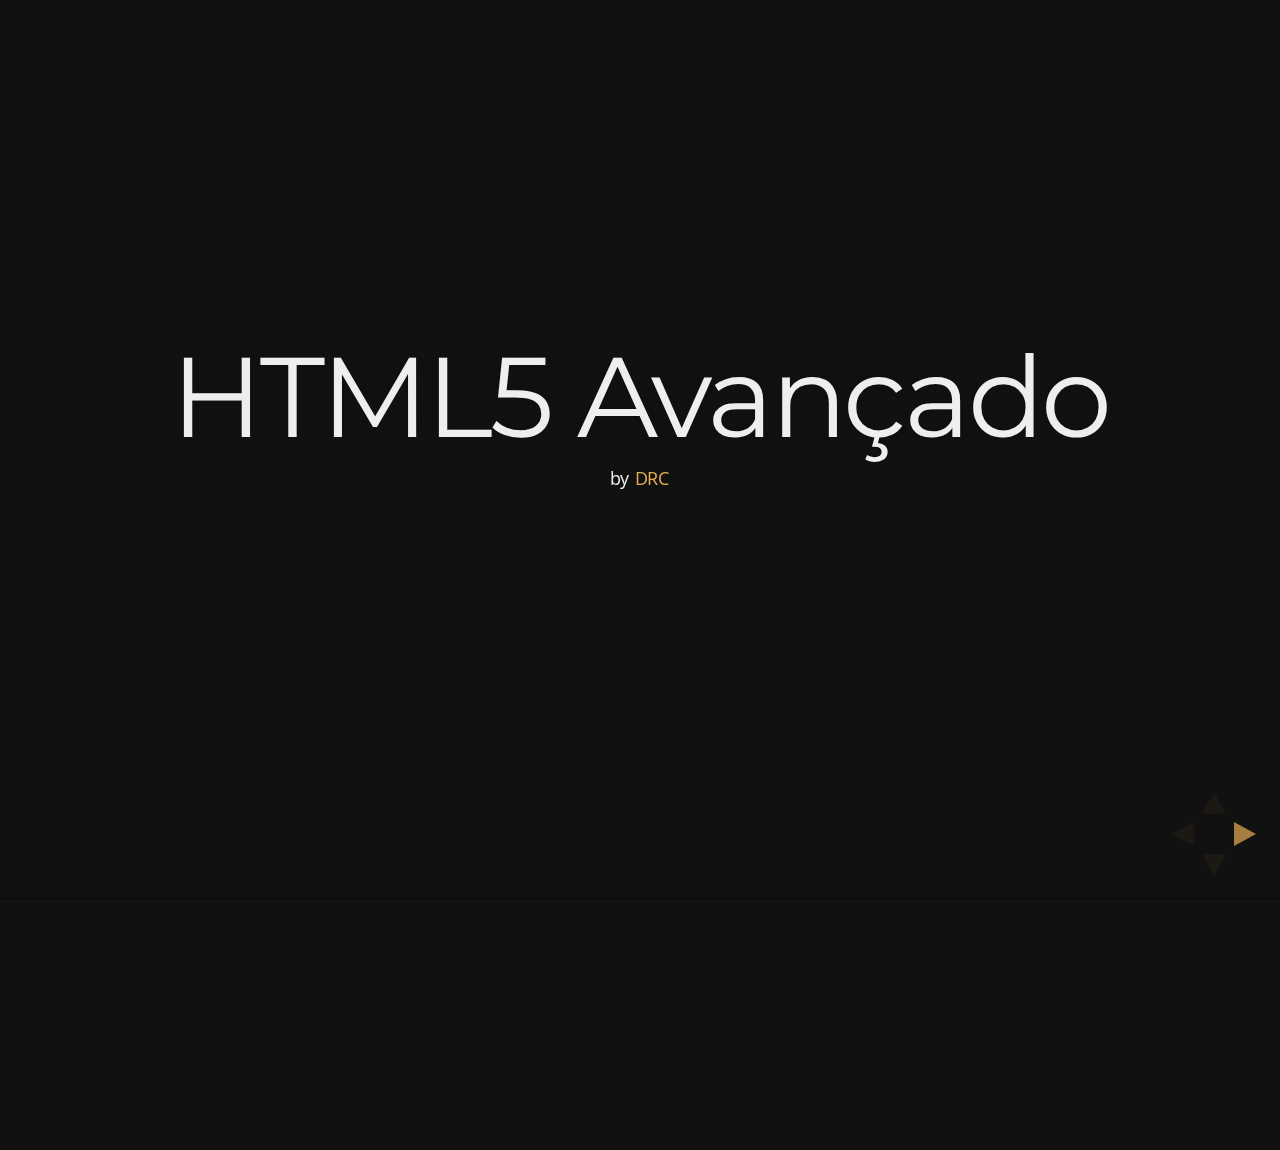
<file: index.html>
<!doctype html>
<html lang="en">

	<head>
		<meta charset="utf-8">

		<title>HTML5 Avançado</title>

		<meta name="description" content="A framework for easily creating beautiful presentations using HTML">
		<meta name="author" content="Hakim El Hattab">

		<meta name="apple-mobile-web-app-capable" content="yes" />
		<meta name="apple-mobile-web-app-status-bar-style" content="black-translucent" />

		<meta name="viewport" content="width=device-width, initial-scale=1.0, maximum-scale=1.0, user-scalable=no">

		<link rel="stylesheet" href="css/reveal.min.css">
		<link rel="stylesheet" href="css/theme/night.css" id="theme">

		<!-- For syntax highlighting -->
		<link rel="stylesheet" href="lib/css/zenburn.css">

		<!-- If the query includes 'print-pdf', use the PDF print sheet -->
		<script>
			document.write( '<link rel="stylesheet" href="css/print/' + ( window.location.search.match( /print-pdf/gi ) ? 'pdf' : 'paper' ) + '.css" type="text/css" media="print">' );
		</script>

		<!--[if lt IE 9]>
		<script src="lib/js/html5shiv.js"></script>
		<![endif]-->
	</head>

	<body>

		<div class="reveal">

			<!-- Any section element inside of this container is displayed as a slide -->
			<div class="slides">

				<section>
					<h1>HTML5 Avançado</h1>
					<h3></h3>
					<p>
						<small>by <a href="http://hakim.se">DRC</a></small>
					</p>
				</section>

				<section>
					<style>
						li {
							float: left;
							width: 50%;
							list-style-type: none;
							text-align: center;
						}
						ul {
							width: 100%;
							margin:auto;
						}
					</style>
					<h2>Visão Geral</h2> 
					<h3></h3>
					<smal>
						<ul>
							<li>Apresentação Geral do HTML 5 </li>
							<li>Formulário HTML 5 </li>
							<li>API de Áudio</li>
							<li>API Vídeo </li>
							<li>Elementos Validadores de Dados</li>
							<li>API Canvas</li>
							<li>API Arrastar e Soltar</li>
							<li>API Geolocalização</li>
							<li>API Armazenamento Local </li>
							<li>CSS 3</li>
							<li>Web Fonts </li>
							<li>Textos</li>
							<li>Bordas</li>
							<li>Fundos </li>
							<li>Sombras</li>
							<li>Transformações</li>
							<li>Transições</li>
							<li>Media Queries</li>
							<li>Template Layout</li>
							<li>User Interface </li>							
						</ul>					
					</small>
				</section>
				
				<section>
					<h1>Allan Esquina</h1>
					<h3>Formado em Web Design</h3>
					
					<h3>Certificações:</h3>
					<p>Web Applications Development with Microsoft .NET Framework 4 </p>
					<p>Programming in HTML5 with JavaScript and CSS3</p>

				</section>
				<section data-transition="linear" data-background="#4d7e65" data-background-transition="slide">
					<h2></h1>
					<h2>Front-end Developer at UOL</h2>					
					<h3>Projetos particulares:</h3>
					<p>Corner Grid </p>
					<p>Ubuntu Pixel Perfect</p>
					<p>FreakNav</p>
				</section>				
				<section>
					<section>
						<h2>Minha reação quando preciso desenvolver para IE8 e IE7</h2>	
					</section>
					<section>
						<img src="src/IE7.gif" width=900 alt="">	
					</section>			
					<section>
						<h1>Pq eu fico assim?</h1>
					</section>							
					<section>
						<h1>Olhe como as coisas funcionam no IE</h1>
					</section>
					<section>
						<img src="src/ie-teste.gif" width=900 alt="">
					</section>
				</section>
				<section>
					<h2>Ahhhhhh</h2>
					<img src="src/meme-ahh.jpg"  alt="">
				</section>

				<section>
					<h1>Ready?</h1>					
				</section>
				<section>
					<h1>GO!</h1>
					<img src="src/gato.gif" width=700 alt="">
				</section>	

				<section>
					<section>
						<h1>Internet</h1>
					</section>
					<section>
						<img src="src/cabo.jpg" height="400px" alt="">
					</section>
					<section>
						<a href="http://submarine-cable-map-2013.telegeography.com/" target="_blank">Cabos submarinos que transportam a Internet entre os continentes.</a>	
					</section>
					
				</section>
				<section>
					<section>
						<h1>Evolução do HTML</h1>		
						<h3>(Hypertext Markup Language)</h3>				
					</section>
					<section>
						<h2>Quem Criou?</h2>						
					</section>
					<section>
						<figure>
							<img src="src/timbernersleejeuneavecordinateur.jpg" alt="">							
							<figcaption>
								Tim Berners Lee (criador da World Wide Web) em 1990
							</figcaption>
						</figure>

					</section>
					<section>
						<img src="src/why.gif" width=900 alt="">
					</section>										
					<section>
						<h2>Suprir a necessidade de comunicação</h2>
					</section>					
					<section>
						<h2>Resolveu? Era bacana?</h2>
					</section>
					<section>
						<h1>Era, só que não.</h1>
					</section>
					<section>
						<h2>O que aconteceu?</h2>
					</section>
					<section>
						<h2>A internet se expandiu</h2>
					</section>
					<section>
						<h2>Quais as dificuldades?</h2>
					</section>
					<section>
						<h2>Falta de padrões para desenvolvimento</h2>						
					</section>
					<section>
						<h2>Pouca compatibilidade com dispositivos</h2>
					</section>
					<section>
						<h2>Como tentaram resolver?</h2>
					</section>
					<section>
						<h1>W3C</h1>
						<h2>(World Wide Web Consortium)</h2>
						<p>Fundada em 1994 pelo criador da World Wide Web Tim Berners-Lee com o intuito de padronizar a linguagem.</p>
					</section>
					<section>
						<h2>Em 1996 surgiram o CSS e JavaScript</h2>
					</section>
					<section>
						<h2>Em 1997 veio o HTML4</h2>
					</section>
					<section>
						<h2>Em 1998 o CSS 2</h2>						
					</section>
					<section>
						<h2>Em 2000 o XHTML 1</h2>
						<h2>(EXtensible Hypertext Markup Language)</h2>						
					</section>
					<section>
						<h2>Em 2002 o conceito de Tableless Web Design</h2>
					</section>
					<section>
						<h2>Em 2005 o AJAX</h2>
					</section>
					<section>
						<h2>E em 2009...</h2>
					</section>					
					<section>
						<img src="src/FIFA09set.jpg" alt="">
					</section>					
					<section>
						<img src="src/html5_logo.png" width=900 alt="">
					</section>
					<section>
						<img src="src/bonito.gif" width=900 alt="">
					</section>					
					<section>
						<h1>Estrutura de um HTML</h1>
					</section>
					<section>
						<h2>HTML<h2>
							<small>
						<pre>
&lt;!DOCTYPE html&gt;
&lt;html&gt;
 &lt;head&gt;
  &lt;meta charset="UTF-8"&gt;
  &lt;title&gt;HTML Template&lt;/title&gt;
 &lt;/head&gt;
 &lt;body&gt;
  &lt;p&gt;Insert content here.&lt;/p&gt;
 &lt;/body&gt;
&lt;/html&gt;
						</pre>
						</small>
					</section>				
					<section>
						<h2>Time Line do HTML</h2>						
						<img src="src/timeline.jpg" alt="">			
					</section>
					
				</section>

				<section>
					<section>
						<h1>Web Standards</h1>					
					</section>

					<section>
						<h2>O que é?</h2>					
					</section>

					<section>
						<h2>Um conjunto de recomendações.</h2>					
					</section>
					<section>
						<h2>O que seria uma recomendação W3C?</h2>					
					</section>
					<section>
						<p>Uma Recomendação do W3C é uma especificação ou um conjunto de diretrizes que depois de ter passado por exaustiva discussão e ter-se estabelecido um consenso, recebeu o endosso dos Membros e do Diretor do W3C. O W3C indica vivamente o amplo emprego de suas Recomendações.</p>
						<small>Blog Maujor.com</small>
					</section>
					<section>
						<h1>WaSP</h1>
						<h2>(Web Standards Project)</h2>
					</section>
					<section>
						<h2>O que é?</h2>
					</section>
					<section>
						<h2>Um grupo criado com o intuíto de divulgar os padrões web</h2>						
					</section>
					<section>
						<h2>Segundo o Tableless.com</h2>
						<h1>A Cavalaria</h1>
					</section>
					<section>
						<h2>Quais seus grandes feitos?</h2>
					</section>
					<section>
						<h2>Convencer a Netscape a doar para a comunidade o engine do Netscape</h2>
					</section>
					<section>
						<h2>Fazer com que os fabricantes de browsers seguissem as idéias e recomendações do W3C</h2>
					</section>
					<section>
						<h2>Fazer com que os desenvolvedores também adotassem os Padrões do W3C</h2>
					</section>
					<section>
						<h2>Hoje, desenvolvedores e Browsers lutam a favor dos Padrões web (Web Stadards)</h2>
					</section>
					<section>
						<img src="src/Not-Bad-Obama-Meme-1024x1024.png" alt="">
					</section>
				</section>
				
				<section>					
					<section>
						<h1>DOM</h1>					
					</section>
					<section>
						<img src="src/doom.png" alt="">
					</section>
					<section>
						<h2>Document Object Model</h2>
					</section>

					<section>
						<img src="src/html-dom-example.gif" alt="">
					</section>


					<section>
						<h1>node.h</h1>
					</section>
					<section>
						<h2>Document</h2>
						<h2>Element</h2>
						<h2>Text</h2>
					</section>

					<section>
						<h1>Render Tree</h1>
					</section>
					<section>
						<img src="src/render.png" alt="">
					</section>
					<section>
						<h1>Attach()</h1>
						<h2>Metodo disparado pelo browser</h2>
					</section>
					<section>
						<h1>RenderStyle()</h1>
						<h2>Guarda objetos de referência com as propriedades CSS do documento. É salva na Render Tree.</h2>
					</section>
					<section>
						<h1>style()</h1>
						<h2>Acessa o CSS BOX Model e posiciona o elemento na tela.</h2>
					</section>
					<section>
						<img src="src/boxdim.png" alt="">
					</section>
					<section>
						<h2>O que o browser faz com elementos desconhecidos?</h2>
					</section>
					<section>
						<img src="src/renderizacaoIE-5.png" alt="">
					</section>
					<section>
						<h1>Bibliotecas</h1>
						<h2>modernizr</h2>
						<h2>html5shim</h2>
					</section>
					<section>
						<h1>Manipulando o DOM</h1>
					</section>
					<section>
						<p>document.getElementById()</p>
						<p>document.getElementsByName()</p>
						<p>document.getElementsByTagName()</p>
						<p>document.querySelector(selectors)</p>
					</section>
				</section>
				<section>
					<section>
						<h1>Introdução ao HTML5</h1>
					</section>
					<section>
						<h2>O que tem de novo?</h2>
					</section>
					<section>
						<h1>Elementos</h1>
						<p>section, nav, article, aside, hgroup, header, footer, time</p>
					</section>
					<section>
						<h1>Atributos</h1>
						<p>autofocus, link, novalidate, reversed, disabled, placeholder, hreflang, rel, target, contenteditable, spellcheck</p>
					</section>
					<section>
						<h1>Elementos Modificados</h1>
						<p>b, i, a, address, hr, strong, head</p>
					</section>
					<section>
						<h1>Tipos de Campos</h1>
						<p>tel, search, email, url, number, range, color, (datetime, date, month, week, time, datetime-local)</p>
					</section>
					<section>
						<h1>Validação de Formulários</h1>
						<p>autofocus, placeholder text, required, maxlength, pattern, novalidate, formnovalidate, details, summary</p>
					</section>
					<section>
						<h1>API Drag and Drop</h1>
					</section>
					<section>
						<h1>Revisão Ortográfica e Gramatical</h1>
					</section>
					<section>
						<h1>Audio e Video</h1>
					</section>
					<section>
						<h1>API Device e Stream</h1>
					</section>
					<section>
						<h1>MathML e SVG</h1>
					</section>
					<section>
						<h1>Canvas API</h1>
					</section>
					<section>
						<h1>localStorage e sessionStorage</h1>
					</section>
					<section>
						<h1>Geolocalização</h1>
					</section>					
					<section>
						<h1>Application Cache</h1>
					</section>
					<section>
						<h1>WebSockets</h1>
					</section>					
				</section>
				<section>
					<section>
						<h1>Semântica</h1>
					</section>
					<section>
						<h2>O que faz?</h2>
					</section>
					<section>
						<h2>Da sentido ao conteudo</h2>
					</section>
					<section>
						<h1>Estudando a Semântica dos elementos</h1>
					</section>
					<section>
						<h1>section</h1>
						<p>A tag section define uma nova seção genérica no documento. Por exemplo, a home 
de um website pode ser dividida em diversas seções: introdução ou destaque, novidades, informação de contato e chamadas para conteúdo interno.</p>
					</section>
					<section>
						<h1>nav</h1>
						<p>
							O elemento nav representa uma seção da página que contém links para outras partes 
							do website. Nem todos os grupos de links devem ser elementos nav, apenas aqueles 
							grupos que contém links importantes. Isso pode ser aplicado naqueles blocos de links 
							que geralmente são colocados no Rodapé e também para compor o menu principal do 
							site.
						</p>
					</section>
					<section>
						<h1>article</h1>
						<p>
							O elemento article representa uma parte da página que poderá ser distribuído e 
reutilizável em FEEDs por exemplo. Isto pode ser um post, artigo, um bloco de comentários de usuários ou apenas um bloco de texto comum.
						</p>
					</section>
					<section>
						<h1>aside</h1>
						<p>
							O elemento aside representa um bloco de conteúdo que referência o conteúdo que 
envolta do elemento aside. O aside pode ser representado por conteúdos em sidebars em textos impressos, publicidade ou até mesmo para criar um grupo de elementos 
nav e outras informações separados do conteúdo principal do website.
						</p>
					</section>
					<section>
						<h1>hgroup</h1>
						<p>Este elemento consiste em um grupo de títulos. Ele serve para agrupar elementos de 
título de H1 até H6 quando eles tem múltiplos níveis como título com subtítulos e etc</p>
					</section>
					<section>
						<h1>header</h1>
						<p>O elemento header representa um grupo de introdução ou elementos de navegação. 
						O elemento header pode ser utilizado para agrupar índices de conteúdos, campos de 
						busca ou até mesmo logos.</p>
					</section>
					<section>
						<h1>footer</h1>
						<p>O elemento footer representa literalmente o rodapé da página. Seria o último elemento do último elemento antes de fechar a tag HTML. O elemento footer não precisa aparecer necessariamente no final de uma seção.</p>
					</section>
					<section>
						<h1>time</h1>
						<p>Este elemento serve para marcar parte do texto que exibe um horário ou uma data 
					precisa no calendário gregoriano</p>
					</section>
					<section>
						<h1>Aplicação</h1>						
					</section>
					<section>
						<img src="src/exemplo-semantica02.jpg" width=700 alt="">
					</section>
					<section>
						<img src="src/exemplo-semantica.jpg" width=900 alt="">
					</section>
				</section>
				<section>
					<section>
						<h1>Formulários</h1>
					</section>
					<section>
						<h1>tel</h1>
						<p>O tipo tel prepara o campo input para receber um valor que represente um número de telefone
no seu formato mais genérico. Ele não faz qualquer tipo de validação para os dados de entrada,
sendo essa responsabilidade da programação Javascript aplicada ao elemento.</p>
					</section>
					<section>
						<h1>search</h1>
						<p>O elemento search modifica o comportamento do campo input para um tipo busca, alterando
seu padrão visual para diferenciá-lo dos outros campos. Esse padrão é controlado pelo
navegador utilizado.
Como exemplo, o Google Chrome ao renderizar esse elemento, coloca uma letra "X" no canto
direito da área de digitação. O objetivo é fazer desaparecer o texto de marcação (placeholder)
colocado no atributo value do campo input, no momento do foco.</p>
					</section>
					<section>
						<h1>email</h1>
						<p>Esse elemento trouxe uma configuração básica para a indentificação do conteúdo
como um endereço de e-mail. O campo não valida o e-mail digitado, sendo essa
rotina de atribuição da programação Javascript. Ele apenas procura um
indentificador, no caso o "@" como parte do conteúdo digitado.</p>
					</section>
					<section>
						<h1>url</h1>
						<p>Esse tipo de elemento define o campo input para receber um URL absoluto, validando o
conteúdo com base no protocolo http.</p>
					</section>
					<section>
						<h1>date</h1>
						<p>O campo do tipo date está preparado para receber uma string que representa uma data válida.
A renderização do aspecto visual depende do navegador usado, e enquanto essa apostila era
escrita o único que permite visualizar um calendário padrão é o Opera 10.
O Google Chrome mostrará esse elemento com o formato de campo tipo step by step.
Os outros mostram um campo do tipo text padrão.</p>
					</section>
					<section>
						<h1>time</h1>
						<p>O campo do tipo time está preparado para receber como conteúdo uma string que representa
uma hora válida.</p>
					</section>
					<section>
						<h1>month</h1>
						<p>O elemento month define um mês do ano baseado no calendário Gregoriano.
Sua renderização visual no browser Opera 10 é um objeto do tipo calendar.</p>
					</section>
					<section>
						<h1>week</h1>
						<p>O elemento week define um número da semana do ano baseado no calendário Gregoriano.
Sua renderização visual no browser Opera 10 é um objeto do tipo calendar.</p>
					</section>
					<section>
						<h1>number</h1>
						<p>O elemento number define o elemento input para receber um valor numérico.
Em geral, sua renderização no navegador do usuário é do tipo slider com um conjunto de setas
direcionais para cima e para baixo, permitindo o incremento do valor numérico do conteúdo.</p>
					</section>
					<section>
						<h1>range</h1>
						<p>O elemento range prepara o campo input para receber um valor numérico, dentro de um
intervalo específico.
Esse intervalo é constituido de um valor mínimo, um valor máximo, um valor de incremento e
um valor padrão.</p>
					</section>
					<section>
						<h1>color</h1>
						<p>O elemento color define para o campo input uma paleta de cores RGB.</p>
					</section>
				</section>			
				<section>
					<section>
						<h1>CSS3</h1>
						<h2>(Cascading Style Sheets)</h2>
					</section>
					<section>
						<h2>O que faz o CSS?</h2>
					</section>
					<section>
						<h3>O CSS formata a informação entregue pelo HTML. Essa informação pode ser qualquer coisa: imagem, texto, vídeo, áudio ou qualquer outro elemento criado</h3>
					</section>
					<section>
						<h2>O que tem de novo?</h2>
					</section>
					<section>
						<h2>Selecionar primeiro e último elemento</h2>
					</section>
					<section>
						<h2>Selecionar elementos pares ou ímpares</h2>
					</section>
					<section>
						<h2>Selecionar elementos específicos de um determinado grupo de elementos</h2>
					</section>
					<section>
						<h2>Gradiente em textos e elementos</h2>
					</section>
					<section>
						<h2>Bordas arredondadas</h2>
					</section>
					<section>
						<h2>Sombras em texto e elementos</h2>
					</section>
					<section>
						<h2>Manipulação de opacidade</h2>
					</section>
					<section>
						<h2>Controle de rotação</h2>
					</section>
					<section>
						<h2>Controle de perspectiva</h2>
					</section>
					<section>
						<h2>Animação</h2>
					</section>
					<section>
						<h2>Estruturação independente da posição no código HTML</h2>
					</section>
					<section>
						<h1>Seletores Complexos</h1>
					</section>
					<section>
						<h2>O que é um Seletor?</h2>
					</section>
					<section>
						<h3>O seletor representa uma estrutura. Essa estrutura é usada como uma condição para determinar 
quais elementos de um grupo de elementos serão formatados</h3>
					</section>
					<section>
						<h2>Seletores Encadeados e seletores agrupados</h2>
					</section>
					<section>
						<h2>Encadeados</h2>
						
						<pre style="font-size:2em;">
div p strong a {
	color: red;
}
						</pre>
						
					</section>
					<section>
						<h2>Agrupados</h2>
						
						<pre style="font-size:2em;">
span, a, strong a {
	color: red;
}
						</pre>
						
					</section>
					<section>
						<style>
							.seletores {
								height: 500px; width:1200px; overflow:auto;								
							}
							.seletores td {
								border-bottom: 2px dashed #333;
								font-size: 0.8em;
								padding: 25px 5px;
								font-family: Helvetica;
							}
							.seletores tr:hover {
								background: #eee;
								color:#222;
							} 
						</style>
						<div class="seletores">
							<table>
								<tr>
									<th>Padrão</th>	
									<th>Significado</th>
									<th>CSS</th>
								</tr>
								<tr>
									<td>elemento[atr]</td>
									<td>Elemento com um atributo específico.</td>
									<td>2</td>
								</tr>
								<tr>
									<td>elemento[atr="x"]</td>
									<td>Elemento que tenha um atributo com um valor específico igual a "x".</td>
									<td>2</td>
								</tr>
								<tr>
									<td>elemento[atr~="x"]</td>
									<td>Elemento com um atributo cujo valor é uma lista separada por espaços, sendo que um dos valores é "x".</td>
									<td>2</td>
								</tr>
								<tr>
									<td>elemento[atr^="x"]</td>
									<td>Elemento com um atributo cujo valor comece exatamente com string "x"</td>
									<td>3</td>
								</tr>
								<tr>
									<td>elemento[atr$="x"]</td>
									<td>Elemento com um atributo cujo valor termina exatamente com string "x".</td>
									<td>3</td>
								</tr>
								<tr>
									<td>elemento[atr*="x"]</td>
									<td>Elemento com um atributo cujo valor contenha a string "x"</td>
									<td>3</td>
								</tr>
								<tr>
									<td>elemento[atr|="en"]</td>
									<td>Um elemento que tem o atributo específico com o valor que é separado por hífen começando com EN (da esquerda para direita).</td>
									<td>2</td>
								</tr>
								<tr>
									<td>elemento:root</td>
									<td>Elemento root do documento. Normalmente o HTML.</td>
									<td>3</td>
								</tr>
								<tr>
									<td>elemento:nthchild(n)</td>
									<td>Selecione um objeto N de um determinado elemento.</td>
									<td>3</td>
								</tr>
								<tr>
									<td>elemento:nth-lastchild(n)</td>
									<td>Seleciona um objeto N começando pelo último objeto do elemento.</td>
									<td>3</td>
								</tr>
								<tr>
									<td>elemento:empty</td>
									<td>Seleciona um elemento vazio, sem filhos. Incluindo elementos de texto.</td>
									<td>3</td>
								</tr>
								<tr>
									<td>elemento:enabled</td>
									<td>Seleciona um elemento de interface que esteja habilitado ou desabilidade, como selects, checkbox, radio button etc.</td>
									<td>3</td>
								</tr>
								<tr>
									<td>elemento:checked</td>
									<td>Seleciona elementos que estão checados, como radio buttons e checkboxes.</td>
									<td>3</td>
								</tr>
								<tr>
									<td>E > F</td>
									<td>Seleciona os elementos E que são filhos diretos de F.</td>
									<td>2</td>
								</tr>
								<tr>
									<td>E + F</td>
									<td>Seleciona um elemento F que precede imediatamente o elemento E.</td>
									<td>2</td>
								</tr>							
							</table>
						</div>
					</section>
					<section>
						<h1>Gradiente</h1>
					</section>
					<section>
						<h1>Columns</h1>
					</section>
					<section>
						<h1>Transform 2D</h1>
					</section>
					<section>
						<h1>Transições e Animações</h1>
					</section>
					<section>
						<h1>Bordas</h1>
					</section>
					<section>
						<h1>Multiplos Backgrounds</h1>
					</section>
					<section>
						<h1>Módulo Template Layout</h1>
					</section>
					<section>
						<h1>Cores</h1>
					</section>
					<section>
						<h1>Paged Media</h1>
					</section>
					<section>
						<h1>@font-face</h1>
					</section>
					<section>
						<h1>Presentation-levels</h1>
					</section>
				</section>

			</div>

		</div>

		<script src="lib/js/head.min.js"></script>
		<script src="js/reveal.min.js"></script>

		<script>

			// Full list of configuration options available here:
			// https://github.com/hakimel/reveal.js#configuration
			Reveal.initialize({
				controls: true,
				progress: true,
				history: true,
				center: true,

				theme: Reveal.getQueryHash().theme, // available themes are in /css/theme
				transition: Reveal.getQueryHash().transition || 'default', // default/cube/page/concave/zoom/linear/fade/none

				// Optional libraries used to extend on reveal.js
				dependencies: [
					{ src: 'lib/js/classList.js', condition: function() { return !document.body.classList; } },
					{ src: 'plugin/markdown/marked.js', condition: function() { return !!document.querySelector( '[data-markdown]' ); } },
					{ src: 'plugin/markdown/markdown.js', condition: function() { return !!document.querySelector( '[data-markdown]' ); } },
					{ src: 'plugin/highlight/highlight.js', async: true, callback: function() { hljs.initHighlightingOnLoad(); } },
					{ src: 'plugin/zoom-js/zoom.js', async: true, condition: function() { return !!document.body.classList; } },
					{ src: 'plugin/notes/notes.js', async: true, condition: function() { return !!document.body.classList; } }
					// { src: 'plugin/search/search.js', async: true, condition: function() { return !!document.body.classList; } }
					// { src: 'plugin/remotes/remotes.js', async: true, condition: function() { return !!document.body.classList; } }
				]
			});

		</script>

	</body>
</html>
</file>
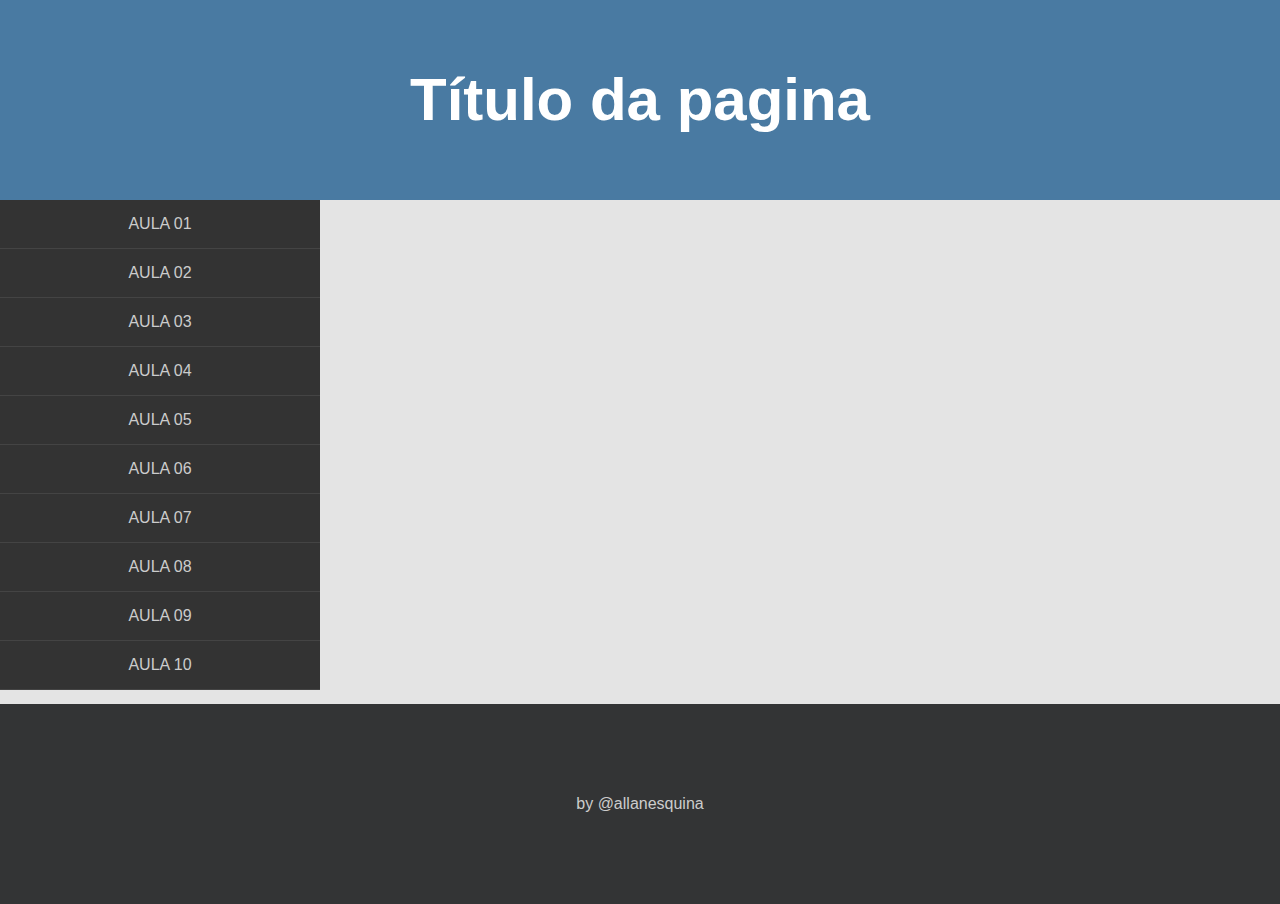
<file: exercicio/index.html>
<!doctype html>
<html lang="en">
	<head>
		<meta charset="UTF-8">
		<title>HTML5 Avançado</title>
		<link rel="stylesheet" href="css/styles.css">
	</head>
	<body>
		<div id="wrapper" class="border">
			<!--header da pagina-->
			<header class="border">
				<!--<h1>Curso de HTML5 Avançado - DRC</h1>-->
				<h1>Título da pagina</h1>
			</header>
			<!--sessão main-->
			<section id="main" class="border">
				<!--menu Nav-->
				<nav id="menu" class="border">
					<a href="internas/artigo.html" target="iframe_content">Aula 01</a>
					<a href="#conteudo">Aula 02</a>
					<a href="#conteudo">Aula 03</a>
					<a href="#conteudo">Aula 04</a>
					<a href="#conteudo">Aula 05</a>
					<a href="#conteudo">Aula 06</a>
					<a href="#conteudo">Aula 07</a>
					<a href="#conteudo">Aula 08</a>
					<a href="#conteudo">Aula 09</a>
					<a href="#conteudo">Aula 10</a>
				</nav>		
				<!--sessão de conteudo-->
				<section id="content" class="border">
					<iframe src="" name="iframe_content" id="iframe_content" frameborder="0"></iframe>
				</section>			
			</section>
			<!--footer da pagina-->
			<footer class="border">
				by <a href="#allanesquina">@allanesquina</a>
			</footer>
		</div>
	</body>
</html>
</file>
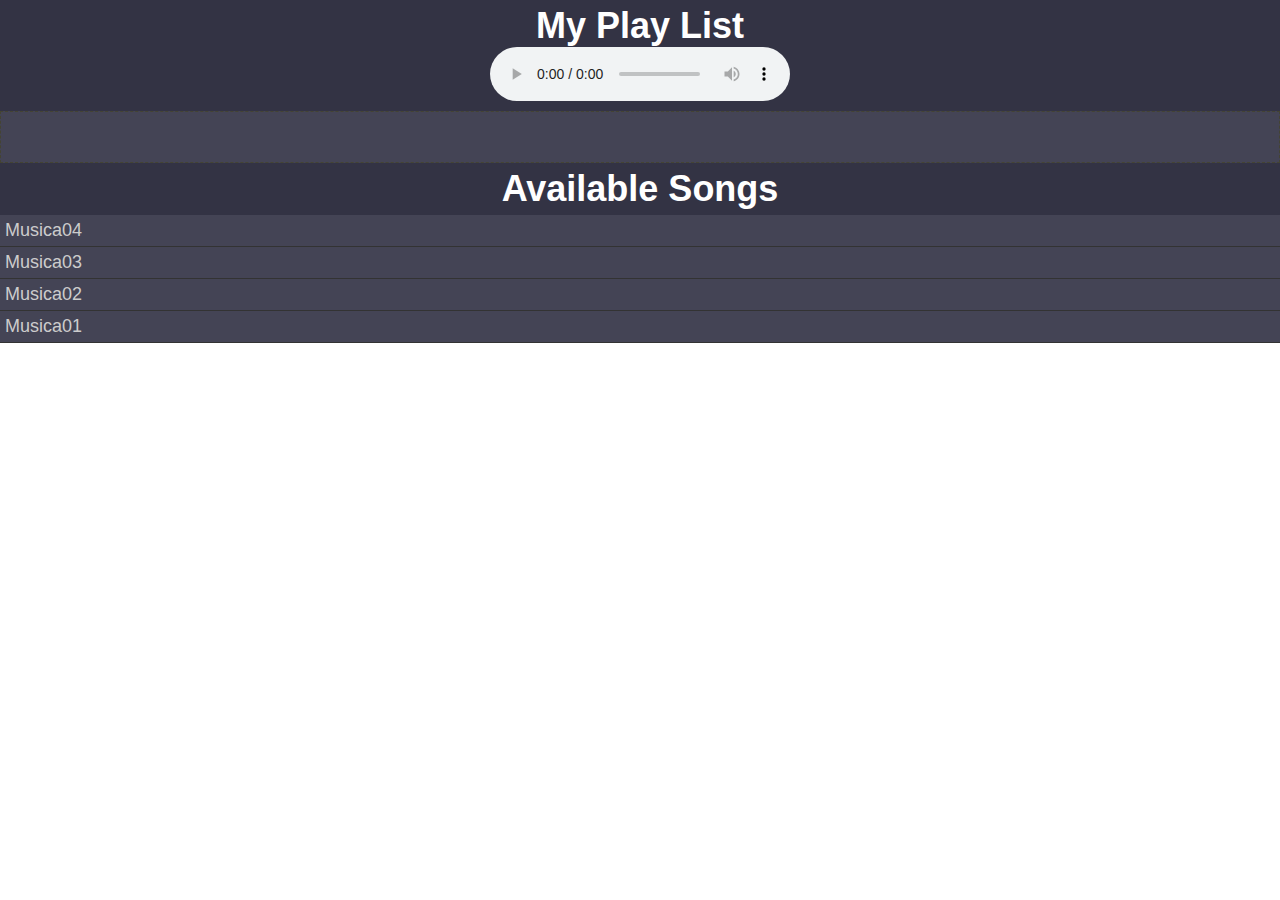
<file: exercicio/playlist/index.html>
<!doctype html>
<html lang="en">
<head>
	<meta charset="UTF-8">
	<title>PlayList - Drag and Drop</title>
	<link rel="stylesheet" href="css/style.css">	
</head>
<body>
	<section>
		<header>
			<h1>My Play List</h1>
			<audio id="player" controls src="">
				<p>Sem suporte</p>
			</audio>
		</header>
		<div class="list">
			<ul id="playlist">	
				<li>No songs</li>
			</ul>
		</div>
	</section>
	<section>
		<header>
			<h1>Available Songs</h1>
		</header>
		<ul id="songlist">			
		</ul>
	</section>
	<script type="text/javascript" src="js/playlist.js"></script>
</body>
</html>
</file>
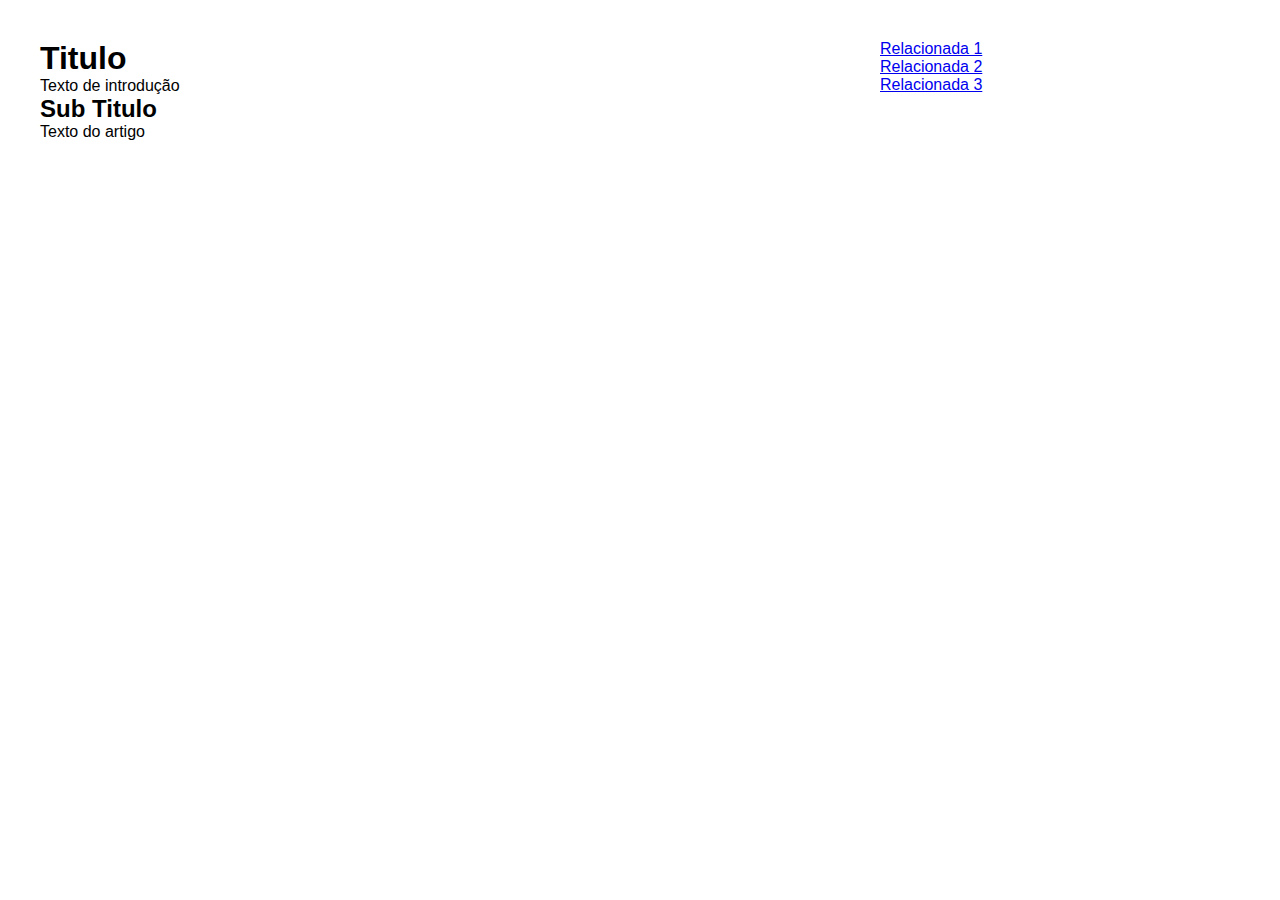
<file: exercicio/internas/artigo.html>
<!doctype html>
<html lang="en">
	<head>
		<meta charset="UTF-8">
		<title>HTML5 Avançado</title>		
		<style>
			* {
				margin: 0;
				padding: 0;
				font-family: "Trebuchet MS", Helvetica, sans-serif;
			}
			body {
				padding: 40px;
			}
			section, aside {
				float: left;
			}
			section {
				width: 70%;
			}	
			aside {
				width: 30%;
			}
			aside a {
				display: block;
			}
		</style>
	</head>
<body>
	<section>
		<article>
			<header>
				<h1>Titulo</h1>	
				<p>Texto de introdução</p>
			</header>
			<h2>Sub Titulo</h2>
			<p>Texto do artigo</p>		
		</article>	
	</section>
	<aside>
		<nav>
			<a href="#">Relacionada 1</a>
			<a href="#">Relacionada 2</a>
			<a href="#">Relacionada 3</a>
		</nav>
	</aside>
</body>
</html>
</file>
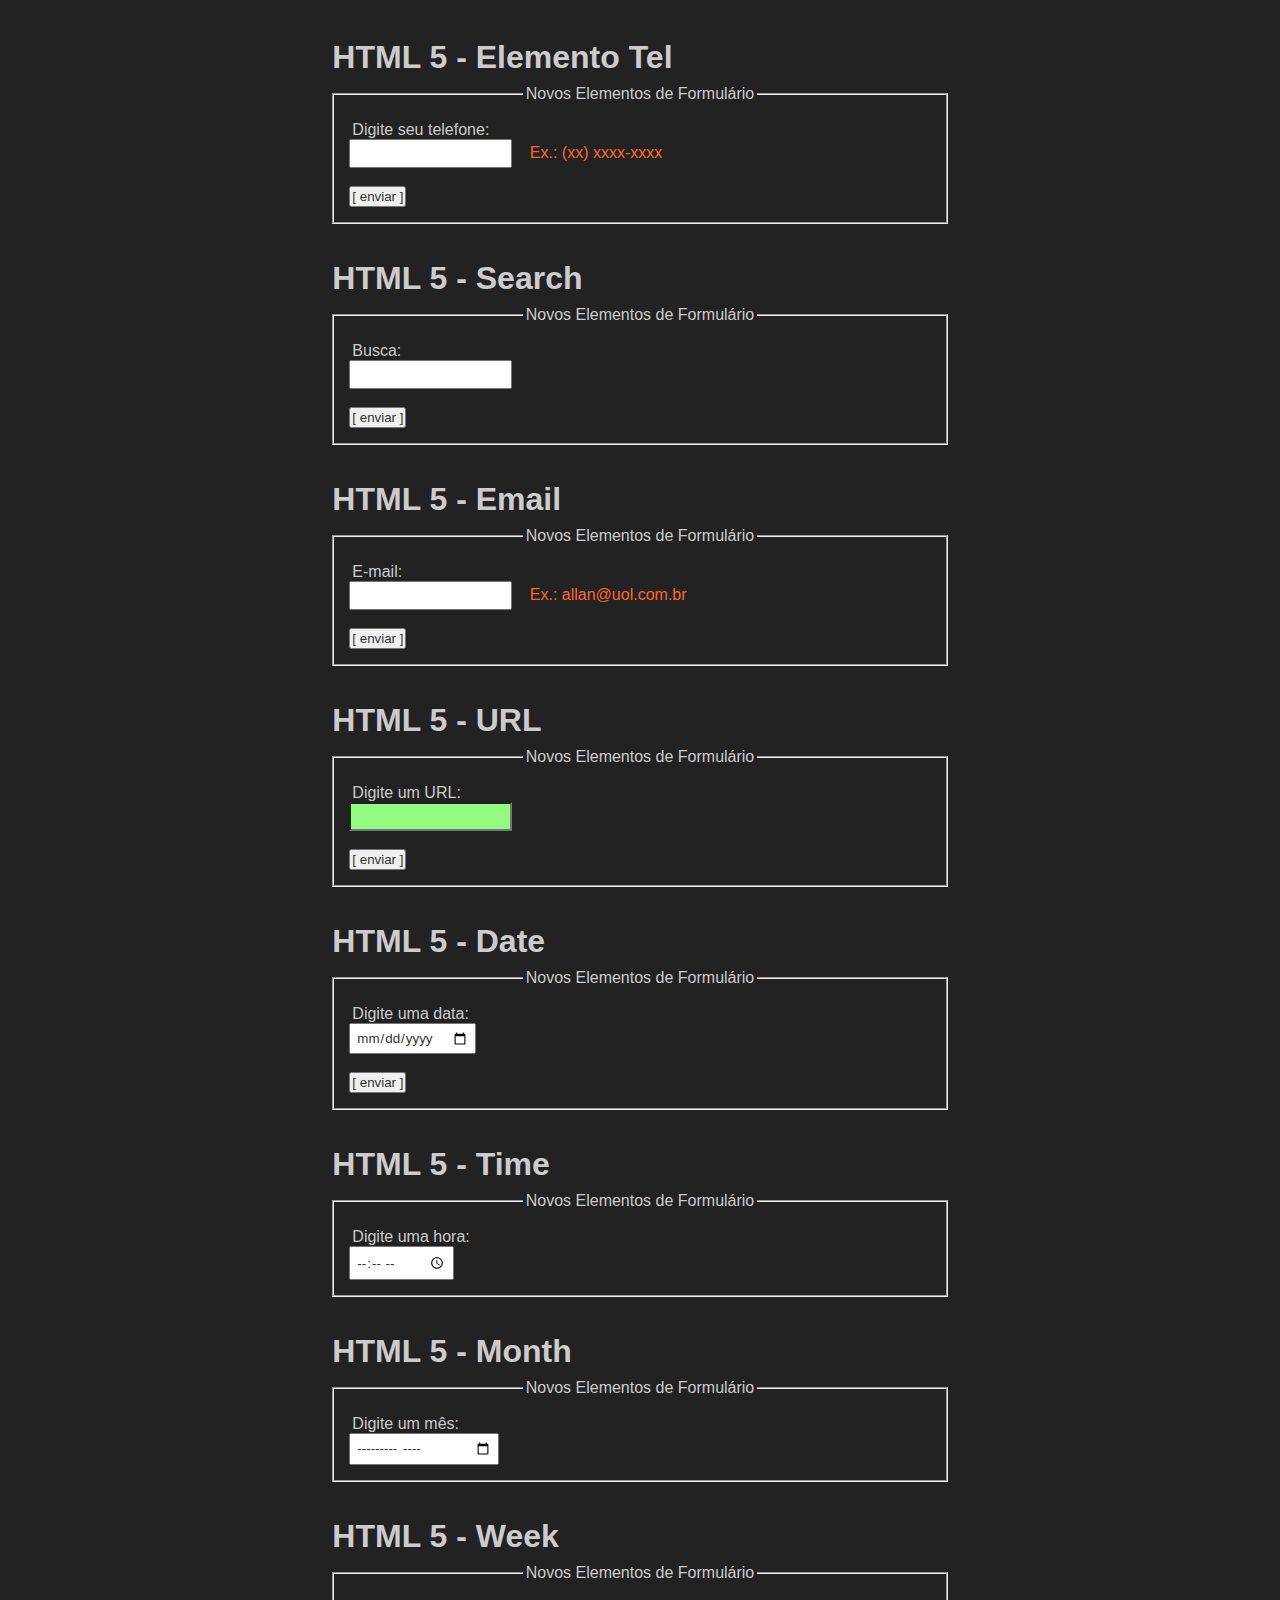
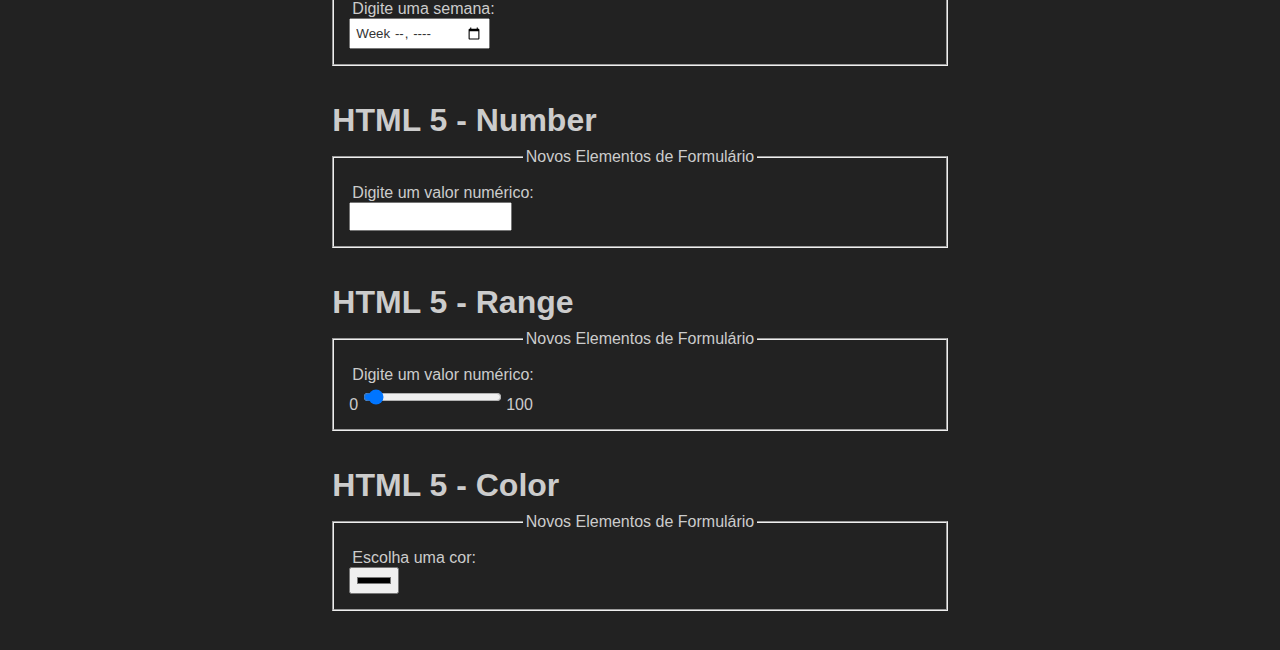
<file: exercicio/internas/formularios.html>
<!doctype html>
<html lang="en">
<head>
	<meta charset="UTF-8">
	<title>Validação de Formulários</title>
	<style>
		* {
			
			margin: 0 auto;
			padding: 3px;
			font-family: Helvetica;
			color:#ccc;
		}
		body {
			background-color: #222;
		}
		section {
			width:70%;
			padding: 15px;
		}
		fieldset {
			padding: 15px;
		}
		input {
			padding: 5px;
			color:#333;
		}
		span {
			
			color: #F63;
			margin-left: 10px;
		}
		input[type='submit']{
			cursor: pointer;
			padding: 1px;
		}
		.valida:valid {
			background-color: #92FA7F;
			color: #000;
		}
		.valida:invalid{
			background-color: #FFABAB;
			color: #000;
		}

	</style>
</head>
<body>
	<section id="exercicios">
		<section>
			<h1>HTML 5 - Elemento Tel</h1>
			<form>
				<fieldset>
					<legend>Novos Elementos de Formulário</legend>
					<label for='tel'>Digite seu telefone:</label><br>
					<input type='tel' name='tel' id='tel'>
					<span>Ex.: (xx) xxxx-xxxx</span><br><br>
					<input id='btn' type="submit" value="[ enviar ]">
				</fieldset>
			</form>
		</section>
		<section>
			<h1>HTML 5 - Search</h1>
			<form>
				<fieldset>
					<legend>Novos Elementos de Formulário</legend>
					<label for='busca'>Busca:</label><br>
					<input type='search' name='busca' id='busca'><br><br>
					<input id='btn' type="submit" value="[ enviar ]">
				</fieldset>
			</form>
		</section>
		<section>
			<h1>HTML 5 - Email</h1>
			<form>
				<fieldset>
					<legend>Novos Elementos de Formulário</legend>
					<label for='email'>E-mail:</label><br>
					<input type='email' name='email' id='email'>
					<span>Ex.: allan@uol.com.br</span><br><br>
					<input id='btn' type="submit" value="[ enviar ]">
				</fieldset>
			</form>
		</section>
		<section>
			<h1>HTML 5 - URL</h1>
			<form>
				<fieldset>
					<legend>Novos Elementos de Formulário</legend>
					<label for='url'>Digite um URL:</label><br>
					<input type='url' name='url' id='url' class='valida'><br><br>
					<input id='btn' type="submit" value="[ enviar ]">
				</fieldset>
			</form>
		</section>
		<section>
			<h1>HTML 5 - Date</h1>
			<form>
				<fieldset>
					<legend>Novos Elementos de Formulário</legend>
					<label for='data'>Digite uma data:</label><br>
					<input type='date' name='data' id='data'><br> <br>
					<input id='btn' type="submit" value="[ enviar ]">
				</fieldset>
			</form>
		</section>
		<section>
			<h1>HTML 5 - Time</h1>
			<form>
				<fieldset>
					<legend>Novos Elementos de Formulário</legend>
					<label for='hora'>Digite uma hora:</label><br>
					<input type='time' name='hora' id='hora'><br>
				</fieldset>
			</form>
		</section>
		<section>
			<h1>HTML 5 - Month</h1>
			<form>
				<fieldset>
					<legend>Novos Elementos de Formulário</legend>
					<label for='mes'>Digite um mês:</label><br>
					<input type='month' name='mes' id='mes'>
				</fieldset>
			</form>
		</section>
		<section>
			<h1>HTML 5 - Week</h1>
			<form>
				<fieldset>
					<legend>Novos Elementos de Formulário</legend>
					<label for='semana'>Digite uma semana:</label><br>
					<input type='week' name='semana' id='semana'>
				</fieldset>
			</form>
		</section>
		<section>
			<h1>HTML 5 - Number</h1>
			<form>
				<fieldset>
					<legend>Novos Elementos de Formulário</legend>
					<label for='nr'>Digite um valor numérico:</label><br>
					<input type='number' name='nr' id='nr'>
				</fieldset>
			</form>
		</section>
		<section>
			<h1>HTML 5 - Range</h1>
			<form>
				<fieldset>
					<legend>Novos Elementos de Formulário</legend>
					<label for='nr'>Digite um valor numérico:</label><br>
					0&nbsp;<input type='range' name='nr' id='nr' min='0' max='100'
					step='5' value='0'>&nbsp100
				</fieldset>
			</form>
		</section>
		<section>
			<h1>HTML 5 - Color</h1>
			<form>
				<fieldset>
					<legend>Novos Elementos de Formulário</legend>
					<label for='cor'>Escolha uma cor:</label><br>
					<input type='color' name='cor' id='cor'>
				</fieldset>
			</form>
		</section>
</section>
<script>
	
	
(function(doc, win) {	
	//Namespace
	var Validation = {};
	//Expressoes regulares de validacao
	Validation.exp = {
		fone : /^\([0-9]{2}\)[0-9]{4}-[0-9]{4}$/,
		email : /^\w+([\.-]?\w+)*@\w+([\.-]?\w+)*(\.\w{1,3})+$/ 		
	}
	//Configura todos os campos necessãrios para as validações
	Validation.configInputs = function(){
		//Telefone
		this.inputFone = document.querySelector("#tel");
		this.inputFoneSpan = document.querySelector("#tel + span");
		//Email
		this.inputEmail = document.querySelector("#email");
		this.inputEmailSpan = document.querySelector("#email + span");
	}
	//Valida o campo telefone
	Validation.fone = function(e) {

		if(!Validation.exp.fone.test(this.value)){
			Validation.setMsgError(this, true);
		}
		else{
			Validation.setMsgError(this, false);	
		}		

		Validation.inputFoneSpan.innerHTML = this.validationMessage;
	}
	//Valida o campo email
	Validation.email = function(e) {

		if(!Validation.exp.email.test(this.value)){
			Validation.setMsgError(this, true);
		}
		else{
			Validation.setMsgError(this, false);	
		}		

		Validation.inputEmailSpan.innerHTML = this.validationMessage;
	}
	//Seta msg de erro
	Validation.setMsgError = function(campo, show) {
		if(show) {
			campo.setCustomValidity('O campo ' + campo.name.toUpperCase() + ' não	está no formato correto!');
		}
		else {
			campo.setCustomValidity('');
		}
	}
	//Adiciona os eventos aos campos que serão validados
	Validation.addEvents = function() {
		
		this.inputFone.addEventListener('blur',this.fone,false);		
		this.inputEmail.addEventListener('blur',this.email,false);		
	}	
	//Função iniciadora
	Validation.init = function() {
		this.configInputs();
		this.addEvents();
	}

	win.Validation = Validation;

})(document, window)

window.onload = function() {
	Validation.init();
}

</script>
</body>
</html>
</file>
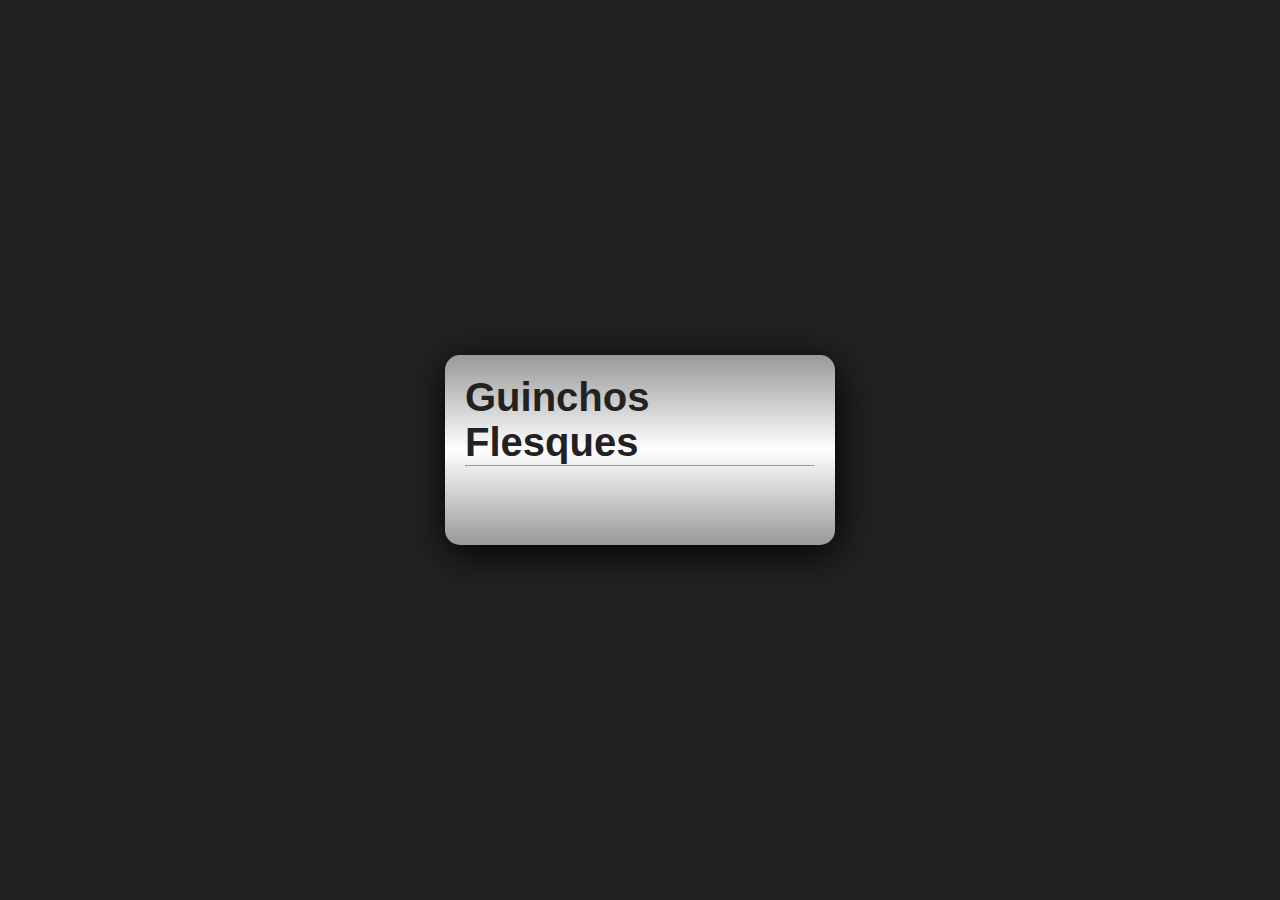
<file: exercicio/internas/geolocation-01.html>
<!doctype html>
<html lang="en">
<head>
	<meta charset="UTF-8">
	<title>Geolocation</title>
  <style>
  * {
    margin:0;
    padding: 0;
  }
  body {
    background: #222;
    font-family: Helvetica;
    font-size: 20px;
    color: #222;
  }
  section {
    position: absolute;
    top:0;
    bottom: 0;
    left: 0;
    right: 0;
    width: 100%;
    height: 150px;
    max-width: 350px;    
    background-image: linear-gradient(to top, #999 0%, #fff 50%,  #999 100%);
    margin: auto;
    padding: 20px;
    box-shadow: 2px 8px 42px #000;
    overflow: hidden;
    border-radius: 15px;
  }
  article {
    padding-top: 20px;
  }
  strong {
    font-size: 1.2em;
  }

    
  </style>
</head>
<script>	
// Objeto oficina com os dados da oficina
var Oficina = {
  posicao : {
    latitude : -25.435946,
    longitude: -49.273365   
  },
  valorPorKM : 5,
  distanciaMaxima : 15,
 
  // Funcao que ira verificar se o cliente esta por perto e ira calcular o valor do servico
  calculaOPreco : function( posicao ){

  var distancia = Distancia.distanciaEntreDoisPontos( posicao, this.posicao ),
      resposta = document.getElementById("resposta");
  // Verifica se o cliente nao estah muito longe
  if( distancia <= this.distanciaMaxima ){
    // Duas casas decimais e troca o . por ,
    var valor = ( this.valorPorKM * distancia ).toFixed( 2 ).toString().replace( '.', ',' );
    if ( confirm( 'O custo do guincho será R$ ' + valor + '. Posso mandar?' ) ){
      resposta.innerHTML = 'O guincho chegará em alguns minutos!';
    }
  } else {
    // Somente duas cadas decimais ja eh o suficiente
    distancia = distancia.toFixed( 2 );

    resposta.innerHTML =  'Ops, você está muito longe, a distância máxima que atendemos é <strong>' +  this.distanciaMaxima + ' KM </strong> e você está há <strong>' + distancia + ' KM!</strong>';
  }
  }
};
 
// Objeto localizacao, aqui estao as funcoes para trabalhar com a api geolocation
var Localizacao = {
 
  // Inicia
  inicia : function(){
 
  // Funcao que serah chamada quando o browser retornar a posicao do usuario
  var sucesso = function( posicao ){
    Oficina.calculaOPreco( posicao.coords );
  };
 
  // Funcao que serah chamada caso de algum erro nesse processo de obter a posicao
  var erro = function( erro ){
    var erroDescricao = 'Ops, ';
    switch( erro.code ) {
      case erro.PERMISSION_DENIED:
        erroDescricao += 'usuário não autorizou a Geolocation.';
      break;
      case erro.POSITION_UNAVAILABLE:
        erroDescricao += 'localização indisponível.';
      break;
      case erro.TIMEOUT:
        erroDescricao += 'tempo expirado.';
      break;
      case erro.UNKNOWN_ERROR:
        erroDescricao += 'não sei o que foi, mas deu erro!';
      break;
    }
    alert( erroDescricao )
  };
 
  // Verifica se o browser do usuario tem suporte a geolocation
  if ( navigator.geolocation ){
    navigator.geolocation.getCurrentPosition( sucesso, erro );
  } else {
    erro();
  }
  }
};
 
// Objeto para calcular a distancia entre dois pontos
var Distancia = {
  distanciaEntreDoisPontos : function( pontoInicial, pontoFinal ){
    var R = 6371; // Radio da Terra
    var dLat = this.graus2Radianos( pontoFinal.latitude - pontoInicial.latitude ); 
    var dLon = this.graus2Radianos( pontoFinal.longitude - pontoInicial.longitude ); 
    var a = Math.sin( dLat/2 ) * Math.sin( dLat/2 ) + Math.cos( this.graus2Radianos( pontoInicial.latitude ) ) * Math.cos( this.graus2Radianos( pontoFinal.latitude ) ) * Math.sin( dLon/2 ) * Math.sin( dLon/2 ); 
    var c = 2 * Math.atan2( Math.sqrt( a ), Math.sqrt( 1-a ) ); 
    var d = R * c; 
    return d;
  },
  graus2Radianos : function( graus ){
    return graus * ( Math.PI/180 )
  }
};
 
window.onload = function() {
  Localizacao.inicia();     
}
</script>

<body> 
  <section>
    <header>
      <h1>Guinchos Flesques</h1>
      <hr>
    </header>
    <article>
      <p id="resposta"></p>
    </article>
  </section>
</body>
</html>
</file>
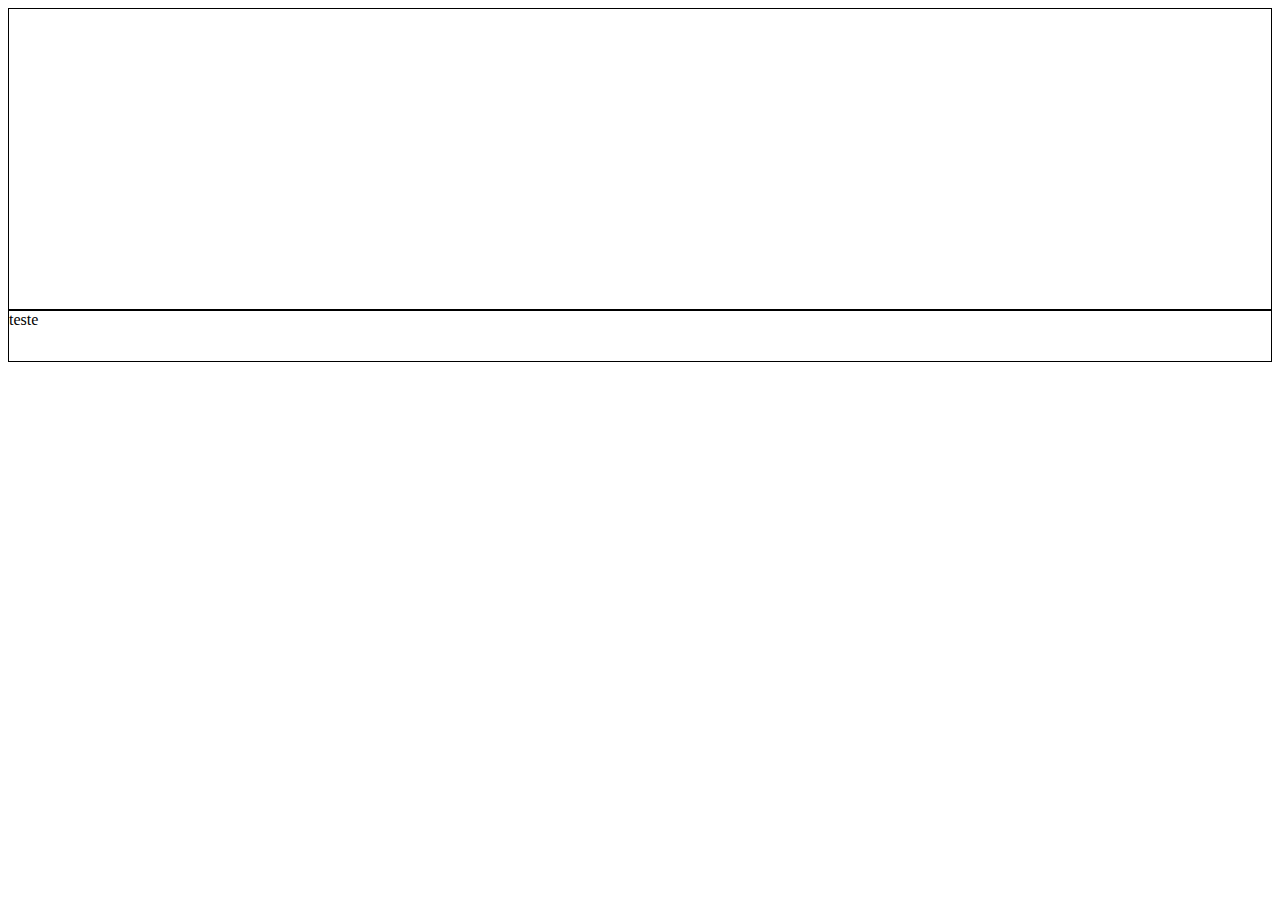
<file: exercicio/playlist/simples.html>
<!doctype html>
<html lang="en">
<head>
	<meta charset="UTF-8">
	<title>Drag and Drop</title>
</head>
<script>
	function drope(e) {		
		e.stopPropagation(); 
	    e.preventDefault();

		console.log('drop');
		return false;
	}
	function over(e) {
		e.stopPropagation(); 
	    e.preventDefault();		
		return false;
	}
	window.onload = function() {
		document.getElementById("teste").addEventListener("drop", drope, false);
		document.getElementById("teste").addEventListener("dragover", over, false);
	}
</script>
<body>	
	<div id="teste" style="height:300px; border:1px solid"
	ondragleave="console.log('leave')" 

	ondragenter="console.log('enter')"	
	ondragover="over">

	</div>
	
	<div style="height:50px; border:1px solid; cursor:move;"
	 ondragstart="console.log('start')" draggable="true">teste</div>
	
</body>
</html>
</file>
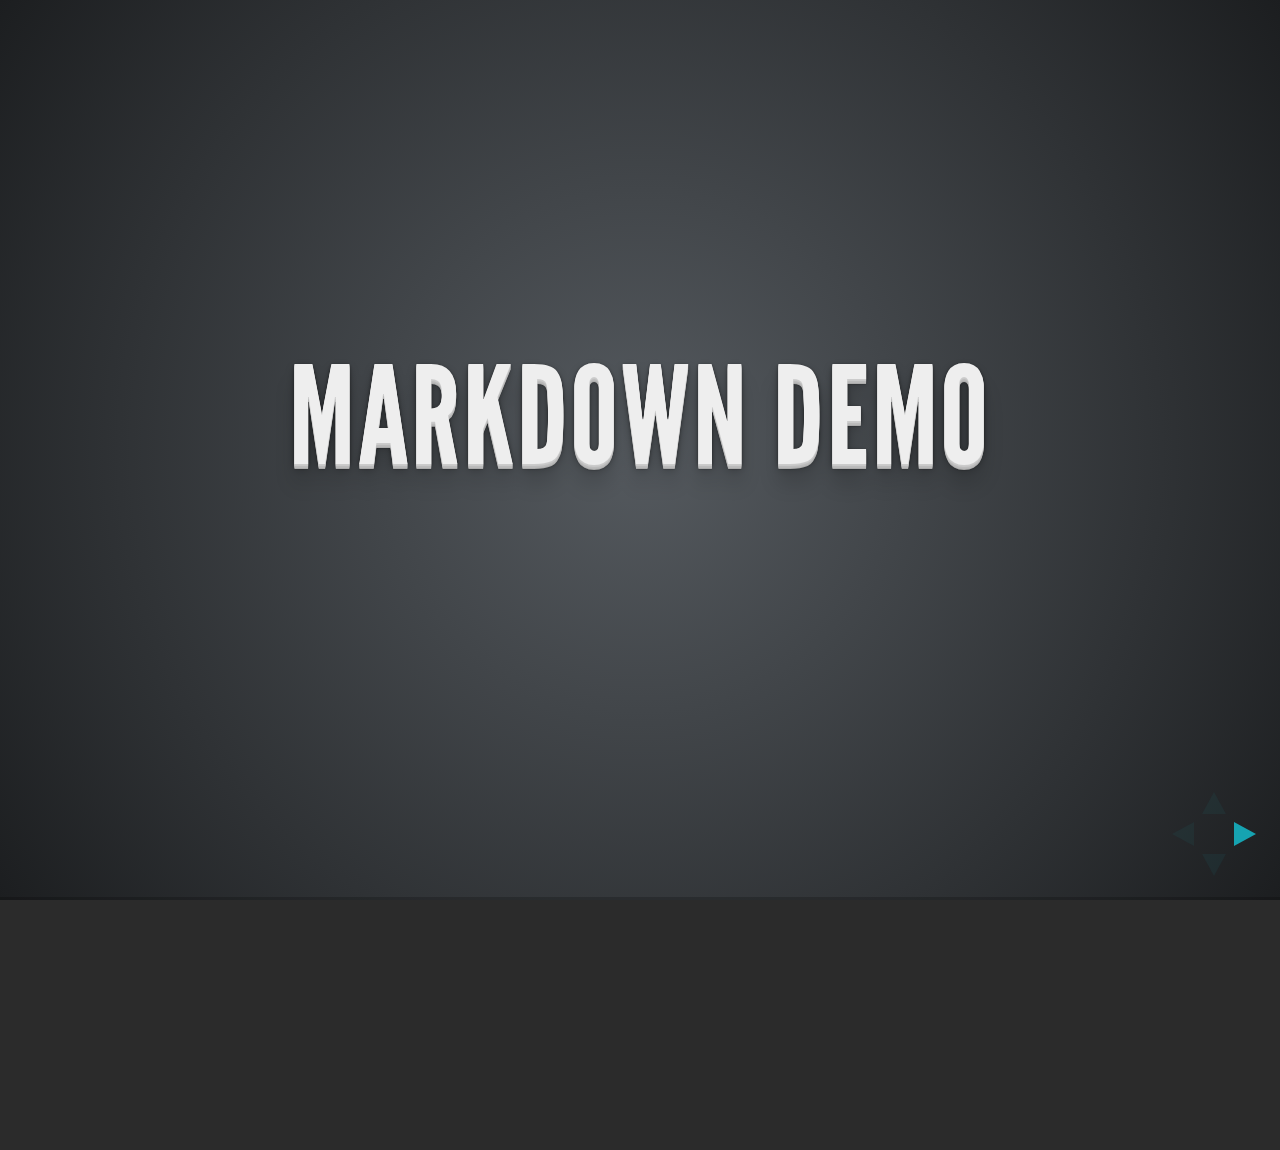
<file: plugin/markdown/example.html>
<!doctype html>
<html lang="en">

	<head>
		<meta charset="utf-8">

		<title>reveal.js - Markdown Demo</title>

		<link rel="stylesheet" href="../../css/reveal.css">
		<link rel="stylesheet" href="../../css/theme/default.css" id="theme">
	</head>

	<body>

		<div class="reveal">

			<div class="slides">

                <!-- Use external markdown resource, and separate slides by three newlines; vertical slides by two newlines -->
                <section data-markdown="example.md" data-separator="^\n\n\n" data-vertical="^\n\n"></section>

                <!-- Slides are separated by three dashes (quick 'n dirty regular expression) -->
                <section data-markdown data-separator="---">
                    <script type="text/template">
                        ## Demo 1
                        Slide 1
                        ---
                        ## Demo 1
                        Slide 2
                        ---
                        ## Demo 1
                        Slide 3
                    </script>
                </section>

                <!-- Slides are separated by newline + three dashes + newline, vertical slides identical but two dashes -->
                <section data-markdown data-separator="^\n---\n$" data-vertical="^\n--\n$">
                    <script type="text/template">
                        ## Demo 2
                        Slide 1.1

                        --

                        ## Demo 2
                        Slide 1.2

                        ---

                        ## Demo 2
                        Slide 2
                    </script>
                </section>

                <!-- No "extra" slides, since there are no separators defined (so they'll become horizontal rulers) -->
                <section data-markdown>
                    <script type="text/template">
                        A

                        ---

                        B

                        ---

                        C
                    </script>
                </section>

            </div>
		</div>

		<script src="../../lib/js/head.min.js"></script>
		<script src="../../js/reveal.js"></script>

		<script>

			Reveal.initialize({
				controls: true,
				progress: true,
				history: true,
				center: true,

				theme: Reveal.getQueryHash().theme,
				transition: Reveal.getQueryHash().transition || 'default',

				// Optional libraries used to extend on reveal.js
				dependencies: [
					{ src: '../../lib/js/classList.js', condition: function() { return !document.body.classList; } },
					{ src: 'marked.js', condition: function() { return !!document.querySelector( '[data-markdown]' ); } },
					{ src: 'markdown.js', condition: function() { return !!document.querySelector( '[data-markdown]' ); } }
				]
			});

		</script>

	</body>
</html>
</file>
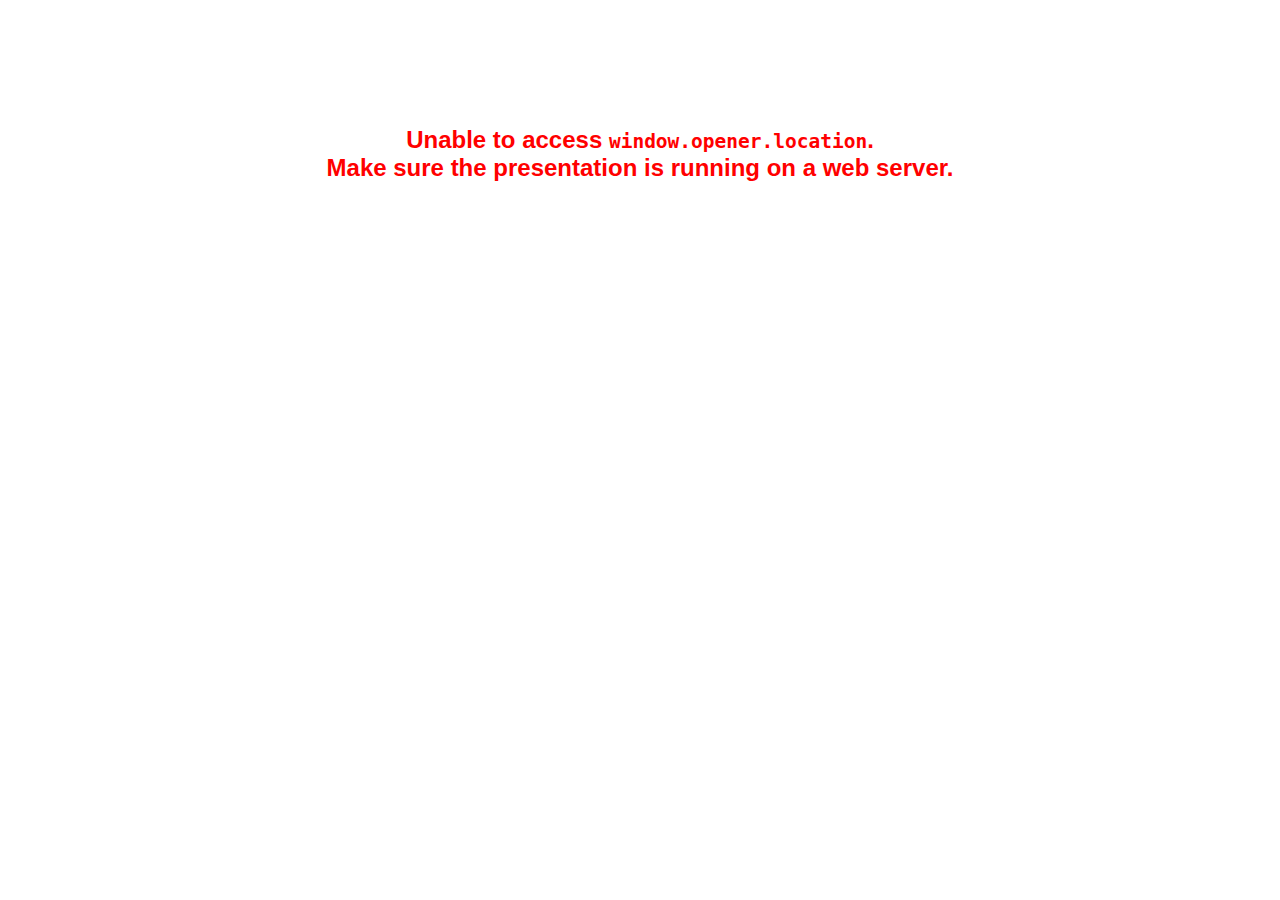
<file: plugin/notes/notes.html>
<!doctype html>
<html lang="en">
	<head>
		<meta charset="utf-8">

		<title>reveal.js - Slide Notes</title>

		<style>
			body {
				font-family: Helvetica;
			}

			#notes {
				font-size: 24px;
				width: 640px;
				margin-top: 5px;
			}

			#wrap-current-slide {
				width: 640px;
				height: 512px;
				float: left;
				overflow: hidden;
			}

			#current-slide {
				width: 1280px;
				height: 1024px;
				border: none;

				-webkit-transform-origin: 0 0;
				   -moz-transform-origin: 0 0;
					-ms-transform-origin: 0 0;
					 -o-transform-origin: 0 0;
						transform-origin: 0 0;

				-webkit-transform: scale(0.5);
				   -moz-transform: scale(0.5);
					-ms-transform: scale(0.5);
					 -o-transform: scale(0.5);
						transform: scale(0.5);
			}

			#wrap-next-slide {
				width: 448px;
				height: 358px;
				float: left;
				margin: 0 0 0 10px;
				overflow: hidden;
			}

			#next-slide {
				width: 1280px;
				height: 1024px;
				border: none;

				-webkit-transform-origin: 0 0;
				   -moz-transform-origin: 0 0;
					-ms-transform-origin: 0 0;
					 -o-transform-origin: 0 0;
						transform-origin: 0 0;

				-webkit-transform: scale(0.35);
				   -moz-transform: scale(0.35);
					-ms-transform: scale(0.35);
					 -o-transform: scale(0.35);
						transform: scale(0.35);
			}

			.slides {
				position: relative;
				margin-bottom: 10px;
				border: 1px solid black;
				border-radius: 2px;
				background: rgb(28, 30, 32);
			}

			.slides span {
				position: absolute;
				top: 3px;
				left: 3px;
				font-weight: bold;
				font-size: 14px;
				color: rgba( 255, 255, 255, 0.9 );
			}

			.error {
				font-weight: bold;
				color: red;
				font-size: 1.5em;
				text-align: center;
				margin-top: 10%;
			}

			.error code {
				font-family: monospace;
			}

			.time {
				width: 448px;
				margin: 30px 0 0 10px;
				float: left;
				text-align: center;
				opacity: 0;

				-webkit-transition: opacity 0.4s;
				   -moz-transition: opacity 0.4s;
				     -o-transition: opacity 0.4s;
				        transition: opacity 0.4s;
			}

			.elapsed,
			.clock {
				color: #333;
				font-size: 2em;
				text-align: center;
				display: inline-block;
				padding: 0.5em;
				background-color: #eee;
				border-radius: 10px;
			}

			.elapsed h2,
			.clock h2 {
				font-size: 0.8em;
				line-height: 100%;
				margin: 0;
				color: #aaa;
			}

			.elapsed .mute {
				color: #ddd;
			}

		</style>
	</head>

	<body>

		<div id="wrap-current-slide" class="slides">
			<script>document.write( '<iframe width="1280" height="1024" id="current-slide" src="'+ window.opener.location.href +'"></iframe>' );</script>
		</div>

		<div id="wrap-next-slide" class="slides">
			<script>document.write( '<iframe width="640" height="512" id="next-slide" src="'+ window.opener.location.href +'"></iframe>' );</script>
			<span>UPCOMING:</span>
		</div>

		<div class="time">
			<div class="clock">
				<h2>Time</h2>
				<span id="clock">0:00:00 AM</span>
			</div>
			<div class="elapsed">
				<h2>Elapsed</h2>
				<span id="hours">00</span><span id="minutes">:00</span><span id="seconds">:00</span>
			</div>
		</div>

		<div id="notes"></div>

		<script src="../../plugin/markdown/marked.js"></script>
		<script>

			window.addEventListener( 'load', function() {

				if( window.opener && window.opener.location && window.opener.location.href ) {

					var notes = document.getElementById( 'notes' ),
						currentSlide = document.getElementById( 'current-slide' ),
						nextSlide = document.getElementById( 'next-slide' );

					window.addEventListener( 'message', function( event ) {
						var data = JSON.parse( event.data );
						// No need for updating the notes in case of fragment changes
						if ( data.notes !== undefined) {
							if( data.markdown ) {
								notes.innerHTML = marked( data.notes );
							}
							else {
								notes.innerHTML = data.notes;
							}
						}

						// Showing and hiding fragments
						if( data.fragment === 'next' ) {
							currentSlide.contentWindow.Reveal.nextFragment();
						}
						else if( data.fragment === 'prev' ) {
							currentSlide.contentWindow.Reveal.prevFragment();
						}
						else {
							// Update the note slides
							currentSlide.contentWindow.Reveal.slide( data.indexh, data.indexv );
							nextSlide.contentWindow.Reveal.slide( data.nextindexh, data.nextindexv );
						}

					}, false );

					var start = new Date(),
						timeEl = document.querySelector( '.time' ),
						clockEl = document.getElementById( 'clock' ),
						hoursEl = document.getElementById( 'hours' ),
						minutesEl = document.getElementById( 'minutes' ),
						secondsEl = document.getElementById( 'seconds' );

					setInterval( function() {

						timeEl.style.opacity = 1;

						var diff, hours, minutes, seconds,
							now = new Date();

						diff = now.getTime() - start.getTime();
						hours = parseInt( diff / ( 1000 * 60 * 60 ) );
						minutes = parseInt( ( diff / ( 1000 * 60 ) ) % 60 );
						seconds = parseInt( ( diff / 1000 ) % 60 );

						clockEl.innerHTML = now.toLocaleTimeString();
						hoursEl.innerHTML = zeroPadInteger( hours );
						hoursEl.className = hours > 0 ? "" : "mute";
						minutesEl.innerHTML = ":" + zeroPadInteger( minutes );
						minutesEl.className = minutes > 0 ? "" : "mute";
						secondsEl.innerHTML = ":" + zeroPadInteger( seconds );

					}, 1000 );

					// Navigate the main window when the notes slide changes
					currentSlide.contentWindow.Reveal.addEventListener( 'slidechanged', function( event ) {

						window.opener.Reveal.slide( event.indexh, event.indexv );

					} );

				}
				else {

					document.body.innerHTML =  '<p class="error">Unable to access <code>window.opener.location</code>.<br>Make sure the presentation is running on a web server.</p>';

				}


			}, false );

			function zeroPadInteger( num ) {
				var str = "00" + parseInt( num );
				return str.substring( str.length - 2 );
			}

		</script>
	</body>
</html>
</file>
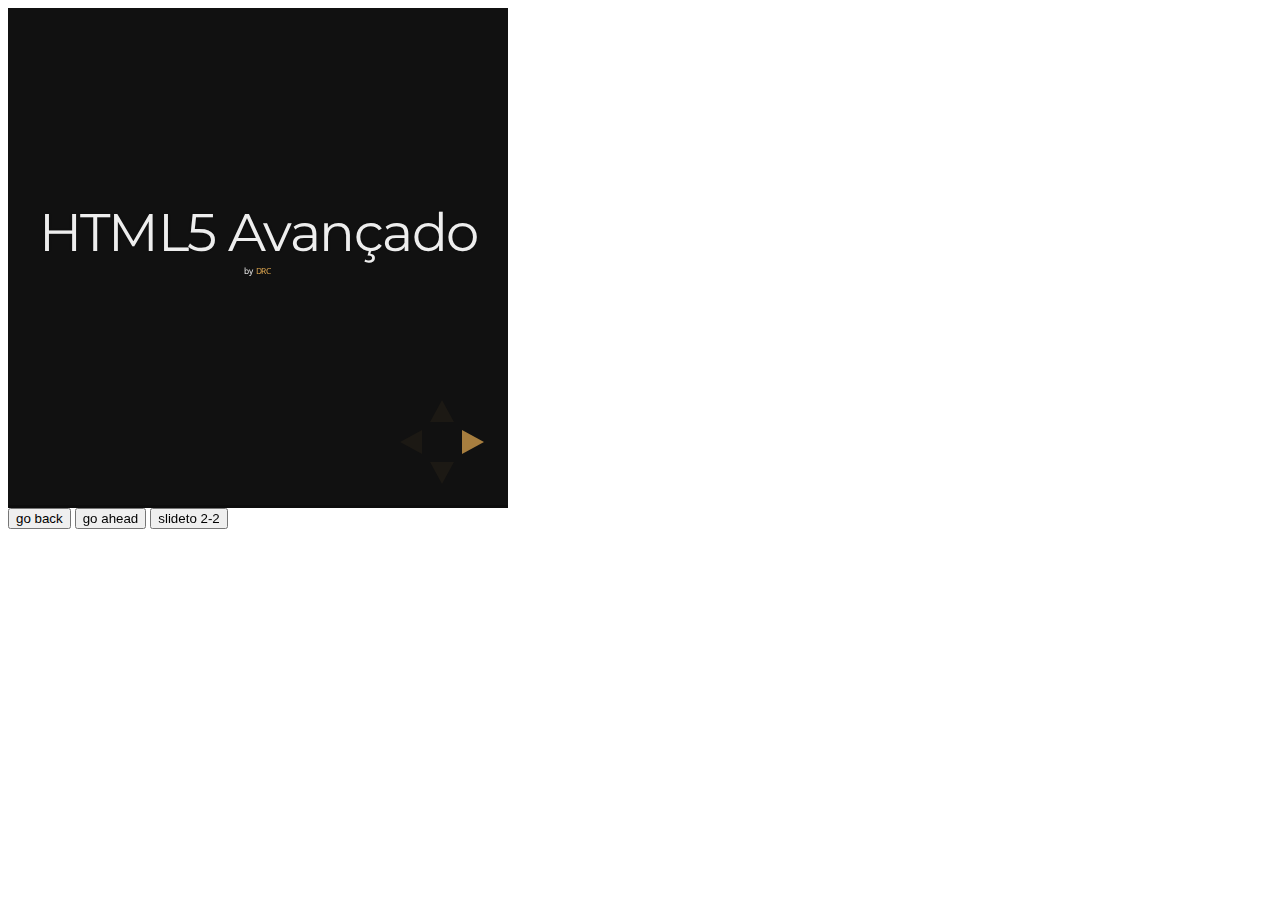
<file: plugin/postmessage/example.html>
<html>
	<body>

		<iframe id="reveal" src="../../index.html" style="border: 0;" width="500" height="500"></iframe>

		<div>
			<input id="back" type="button" value="go back"/>
			<input id="ahead" type="button" value="go ahead"/>
			<input id="slideto" type="button" value="slideto 2-2"/>
		</div>

		<script>

			(function (){

				var back = document.getElementById( 'back' ),
						ahead = document.getElementById( 'ahead' ),
						slideto = document.getElementById( 'slideto' ),
						reveal =  window.frames[0];

					back.addEventListener( 'click', function () {
						
					reveal.postMessage( JSON.stringify({method: 'prev', args: []}), '*' );
				}, false );

				ahead.addEventListener( 'click', function (){
					reveal.postMessage( JSON.stringify({method: 'next', args: []}), '*' );
				}, false );

				slideto.addEventListener( 'click', function (){
					reveal.postMessage( JSON.stringify({method: 'slide', args: [2,2]}), '*' );
				}, false );

			}());

		</script>

	</body>
</html>
</file>
<file: css/theme/night.css>
@import url(https://fonts.googleapis.com/css?family=Montserrat:700);
@import url(https://fonts.googleapis.com/css?family=Open+Sans:400,700,400italic,700italic);
/**
 * Black theme for reveal.js.
 *
 * Copyright (C) 2011-2012 Hakim El Hattab, http://hakim.se
 */
/*********************************************
 * GLOBAL STYLES
 *********************************************/
body {
  background: #111111;
  background-color: #111111; }

.reveal {
  font-family: "Open Sans", sans-serif;
  font-size: 30px;
  font-weight: 200;
  letter-spacing: -0.02em;
  color: #eeeeee; }

::selection {
  color: white;
  background: #e7ad52;
  text-shadow: none; }

/*********************************************
 * HEADERS
 *********************************************/
.reveal h1,
.reveal h2,
.reveal h3,
.reveal h4,
.reveal h5,
.reveal h6 {
  margin: 0 0 20px 0;
  color: #eeeeee;
  font-family: "Montserrat", Impact, sans-serif;
  line-height: 0.9em;
  letter-spacing: -0.03em;
  text-transform: none;
  text-shadow: none; }

.reveal h1 {
  text-shadow: 0px 0px 6px rgba(0, 0, 0, 0.2); }

/*********************************************
 * LINKS
 *********************************************/
.reveal a:not(.image) {
  color: #e7ad52;
  text-decoration: none;
  -webkit-transition: color .15s ease;
  -moz-transition: color .15s ease;
  -ms-transition: color .15s ease;
  -o-transition: color .15s ease;
  transition: color .15s ease; }

.reveal a:not(.image):hover {
  color: #f3d7ac;
  text-shadow: none;
  border: none; }

.reveal .roll span:after {
  color: #fff;
  background: #d08a1d; }

/*********************************************
 * IMAGES
 *********************************************/
.reveal section img {
  margin: 15px 0px;
  background: rgba(255, 255, 255, 0.12);
  border: 4px solid #eeeeee;
  box-shadow: 0 0 10px rgba(0, 0, 0, 0.15);
  -webkit-transition: all .2s linear;
  -moz-transition: all .2s linear;
  -ms-transition: all .2s linear;
  -o-transition: all .2s linear;
  transition: all .2s linear; }

.reveal a:hover img {
  background: rgba(255, 255, 255, 0.2);
  border-color: #e7ad52;
  box-shadow: 0 0 20px rgba(0, 0, 0, 0.55); }

/*********************************************
 * NAVIGATION CONTROLS
 *********************************************/
.reveal .controls div.navigate-left,
.reveal .controls div.navigate-left.enabled {
  border-right-color: #e7ad52; }

.reveal .controls div.navigate-right,
.reveal .controls div.navigate-right.enabled {
  border-left-color: #e7ad52; }

.reveal .controls div.navigate-up,
.reveal .controls div.navigate-up.enabled {
  border-bottom-color: #e7ad52; }

.reveal .controls div.navigate-down,
.reveal .controls div.navigate-down.enabled {
  border-top-color: #e7ad52; }

.reveal .controls div.navigate-left.enabled:hover {
  border-right-color: #f3d7ac; }

.reveal .controls div.navigate-right.enabled:hover {
  border-left-color: #f3d7ac; }

.reveal .controls div.navigate-up.enabled:hover {
  border-bottom-color: #f3d7ac; }

.reveal .controls div.navigate-down.enabled:hover {
  border-top-color: #f3d7ac; }

/*********************************************
 * PROGRESS BAR
 *********************************************/
.reveal .progress {
  background: rgba(0, 0, 0, 0.2); }

.reveal .progress span {
  background: #e7ad52;
  -webkit-transition: width 800ms cubic-bezier(0.26, 0.86, 0.44, 0.985);
  -moz-transition: width 800ms cubic-bezier(0.26, 0.86, 0.44, 0.985);
  -ms-transition: width 800ms cubic-bezier(0.26, 0.86, 0.44, 0.985);
  -o-transition: width 800ms cubic-bezier(0.26, 0.86, 0.44, 0.985);
  transition: width 800ms cubic-bezier(0.26, 0.86, 0.44, 0.985); }
</file>
<file: lib/css/zenburn.css>
/*

Zenburn style from voldmar.ru (c) Vladimir Epifanov <voldmar@voldmar.ru>
based on dark.css by Ivan Sagalaev

*/

pre code {
  display: block; padding: 0.5em;
  background: #3F3F3F;
  color: #DCDCDC;
}

pre .keyword,
pre .tag,
pre .django .tag,
pre .django .keyword,
pre .css .class,
pre .css .id,
pre .lisp .title {
  color: #E3CEAB;
}

pre .django .template_tag,
pre .django .variable,
pre .django .filter .argument {
  color: #DCDCDC;
}

pre .number,
pre .date {
  color: #8CD0D3;
}

pre .dos .envvar,
pre .dos .stream,
pre .variable,
pre .apache .sqbracket {
  color: #EFDCBC;
}

pre .dos .flow,
pre .diff .change,
pre .python .exception,
pre .python .built_in,
pre .literal,
pre .tex .special {
  color: #EFEFAF;
}

pre .diff .chunk,
pre .ruby .subst {
  color: #8F8F8F;
}

pre .dos .keyword,
pre .python .decorator,
pre .class .title,
pre .haskell .label,
pre .function .title,
pre .ini .title,
pre .diff .header,
pre .ruby .class .parent,
pre .apache .tag,
pre .nginx .built_in,
pre .tex .command,
pre .input_number {
    color: #efef8f;
}

pre .dos .winutils,
pre .ruby .symbol,
pre .ruby .symbol .string,
pre .ruby .symbol .keyword,
pre .ruby .symbol .keymethods,
pre .ruby .string,
pre .ruby .instancevar {
  color: #DCA3A3;
}

pre .diff .deletion,
pre .string,
pre .tag .value,
pre .preprocessor,
pre .built_in,
pre .sql .aggregate,
pre .javadoc,
pre .smalltalk .class,
pre .smalltalk .localvars,
pre .smalltalk .array,
pre .css .rules .value,
pre .attr_selector,
pre .pseudo,
pre .apache .cbracket,
pre .tex .formula {
  color: #CC9393;
}

pre .shebang,
pre .diff .addition,
pre .comment,
pre .java .annotation,
pre .template_comment,
pre .pi,
pre .doctype {
  color: #7F9F7F;
}

pre .xml .css,
pre .xml .javascript,
pre .xml .vbscript,
pre .tex .formula {
  opacity: 0.5;
}
</file>
<file: exercicio/css/styles.css>
* {
	margin: 0;
	padding: 0;
	font-family: "Trebuchet MS", Helvetica, sans-serif;
}
a {
	text-decoration: none;	
}
body, html {
	background: #222;
	height: 100%;
}
header h1 {
	font-size: 60px;
}
header {
	background: #497AA2;
	height: 200px;
	line-height: 200px;
	text-align: center;
	color: #fff;
}
footer {
	clear: both;	
	min-height: 200px;
	background: #333435;
	line-height: 200px;
	color: #ccc;
	text-align: center;
}
footer a {
	color: #ccc;
}
footer a:hover {
	color: #fff;	
}
#iframe_content {
	width: 100%;
	height: 500px;	
}
#wrapper {
	width: 100%;
	margin:auto;		
	overflow: hidden;
	background: #E4E4E4;
}
#menu, #content, aside {
	width: 25%;
	min-height: 500px;
	float:left;		
}
#menu a {
	display: block;
	padding: 15px 5px 15px 5px;
	background: #333;
	text-align: center;
	color: #ccc;
	text-decoration: none;
	text-transform: uppercase;
	border-bottom: 1px solid #444;	
}
#menu a:hover {
	border-left: 10px solid green;
	background: #444;
	padding-left: 30px;
	font-size: 1.1em;
}
#content {
	width: 75%;
}
.border {
	border: 0px solid #ccc;
	box-sizing:border-box;
}
</file>
<file: exercicio/playlist/css/style.css>
* {
	padding: 0;
	margin: 0;
}
body {
	font-family: Helvetica;
	font-size: 18px;
}
header {
	text-align: center;
	background-color: #334;
	color: #fff;
	padding: 5px;
}

.list {
	background: #445;
	padding: 10px;
	border: 1px dashed #443;
}
#playlist, #songlist {
	min-height: 30px;
}
#playlist a, #songlist a {
	padding: 5px 5px 5px;
	background-color: #445;
	display: block;
	color: #ccc;
	text-decoration: none;
	border-bottom: 1px solid #333;
}
#playlist a:hover, #songlist a:hover {
	background-color: #447;
}}
</file>
<file: css/reveal.css>
@charset "UTF-8";

/*!
 * reveal.js
 * http://lab.hakim.se/reveal-js
 * MIT licensed
 *
 * Copyright (C) 2013 Hakim El Hattab, http://hakim.se
 */


/*********************************************
 * RESET STYLES
 *********************************************/

html, body, .reveal div, .reveal span, .reveal applet, .reveal object, .reveal iframe,
.reveal h1, .reveal h2, .reveal h3, .reveal h4, .reveal h5, .reveal h6, .reveal p, .reveal blockquote, .reveal pre,
.reveal a, .reveal abbr, .reveal acronym, .reveal address, .reveal big, .reveal cite, .reveal code,
.reveal del, .reveal dfn, .reveal em, .reveal img, .reveal ins, .reveal kbd, .reveal q, .reveal s, .reveal samp,
.reveal small, .reveal strike, .reveal strong, .reveal sub, .reveal sup, .reveal tt, .reveal var,
.reveal b, .reveal u, .reveal i, .reveal center,
.reveal dl, .reveal dt, .reveal dd, .reveal ol, .reveal ul, .reveal li,
.reveal fieldset, .reveal form, .reveal label, .reveal legend,
.reveal table, .reveal caption, .reveal tbody, .reveal tfoot, .reveal thead, .reveal tr, .reveal th, .reveal td,
.reveal article, .reveal aside, .reveal canvas, .reveal details, .reveal embed,
.reveal figure, .reveal figcaption, .reveal footer, .reveal header, .reveal hgroup,
.reveal menu, .reveal nav, .reveal output, .reveal ruby, .reveal section, .reveal summary,
.reveal time, .reveal mark, .reveal audio, video {
	margin: 0;
	padding: 0;
	border: 0;
	font-size: 100%;
	font: inherit;
	vertical-align: baseline;
}

.reveal article, .reveal aside, .reveal details, .reveal figcaption, .reveal figure,
.reveal footer, .reveal header, .reveal hgroup, .reveal menu, .reveal nav, .reveal section {
	display: block;
}


/*********************************************
 * GLOBAL STYLES
 *********************************************/

html,
body {
	width: 100%;
	height: 100%;
	overflow: hidden;
}

body {
	position: relative;
	line-height: 1;
}

::selection {
	background: #FF5E99;
	color: #fff;
	text-shadow: none;
}


/*********************************************
 * HEADERS
 *********************************************/

.reveal h1,
.reveal h2,
.reveal h3,
.reveal h4,
.reveal h5,
.reveal h6 {
	-webkit-hyphens: auto;
	   -moz-hyphens: auto;
	        hyphens: auto;

	word-wrap: break-word;
}

.reveal h1 { font-size: 3.77em; }
.reveal h2 { font-size: 2.11em;	}
.reveal h3 { font-size: 1.55em;	}
.reveal h4 { font-size: 1em;	}


/*********************************************
 * VIEW FRAGMENTS
 *********************************************/

.reveal .slides section .fragment {
	opacity: 0;

	-webkit-transition: all .2s ease;
	   -moz-transition: all .2s ease;
	    -ms-transition: all .2s ease;
	     -o-transition: all .2s ease;
	        transition: all .2s ease;
}
	.reveal .slides section .fragment.visible {
		opacity: 1;
	}

.reveal .slides section .fragment.grow {
	opacity: 1;
}
	.reveal .slides section .fragment.grow.visible {
		-webkit-transform: scale( 1.3 );
		   -moz-transform: scale( 1.3 );
		    -ms-transform: scale( 1.3 );
		     -o-transform: scale( 1.3 );
		        transform: scale( 1.3 );
	}

.reveal .slides section .fragment.shrink {
	opacity: 1;
}
	.reveal .slides section .fragment.shrink.visible {
		-webkit-transform: scale( 0.7 );
		   -moz-transform: scale( 0.7 );
		    -ms-transform: scale( 0.7 );
		     -o-transform: scale( 0.7 );
		        transform: scale( 0.7 );
	}

.reveal .slides section .fragment.zoom-in {
	opacity: 0;

	-webkit-transform: scale( 0.1 );
	   -moz-transform: scale( 0.1 );
	    -ms-transform: scale( 0.1 );
	     -o-transform: scale( 0.1 );
	        transform: scale( 0.1 );
}

	.reveal .slides section .fragment.zoom-in.visible {
		opacity: 1;

		-webkit-transform: scale( 1 );
		   -moz-transform: scale( 1 );
		    -ms-transform: scale( 1 );
		     -o-transform: scale( 1 );
		        transform: scale( 1 );
	}

.reveal .slides section .fragment.roll-in {
	opacity: 0;

	-webkit-transform: rotateX( 90deg );
	   -moz-transform: rotateX( 90deg );
	    -ms-transform: rotateX( 90deg );
	     -o-transform: rotateX( 90deg );
	        transform: rotateX( 90deg );
}
	.reveal .slides section .fragment.roll-in.visible {
		opacity: 1;

		-webkit-transform: rotateX( 0 );
		   -moz-transform: rotateX( 0 );
		    -ms-transform: rotateX( 0 );
		     -o-transform: rotateX( 0 );
		        transform: rotateX( 0 );
	}

.reveal .slides section .fragment.fade-out {
	opacity: 1;
}
	.reveal .slides section .fragment.fade-out.visible {
		opacity: 0;
	}

.reveal .slides section .fragment.highlight-red,
.reveal .slides section .fragment.highlight-green,
.reveal .slides section .fragment.highlight-blue {
	opacity: 1;
}
	.reveal .slides section .fragment.highlight-red.visible {
		color: #ff2c2d
	}
	.reveal .slides section .fragment.highlight-green.visible {
		color: #17ff2e;
	}
	.reveal .slides section .fragment.highlight-blue.visible {
		color: #1b91ff;
	}


/*********************************************
 * DEFAULT ELEMENT STYLES
 *********************************************/

/* Fixes issue in Chrome where italic fonts did not appear when printing to PDF */
.reveal:after {
  content: '';
  font-style: italic;
}

/* Ensure certain elements are never larger than the slide itself */
.reveal img,
.reveal video,
.reveal iframe {
	max-width: 95%;
	max-height: 95%;
}

/** Prevents layering issues in certain browser/transition combinations */
.reveal a {
	position: relative;
}

.reveal strong,
.reveal b {
	font-weight: bold;
}

.reveal em,
.reveal i {
	font-style: italic;
}

.reveal ol,
.reveal ul {
	display: inline-block;

	text-align: left;
	margin: 0 0 0 1em;
}

.reveal ol {
	list-style-type: decimal;
}

.reveal ul {
	list-style-type: disc;
}

.reveal ul ul {
	list-style-type: square;
}

.reveal ul ul ul {
	list-style-type: circle;
}

.reveal ul ul,
.reveal ul ol,
.reveal ol ol,
.reveal ol ul {
	display: block;
	margin-left: 40px;
}

.reveal p {
	margin-bottom: 10px;
	line-height: 1.2em;
}

.reveal q,
.reveal blockquote {
	quotes: none;
}

.reveal blockquote {
	display: block;
	position: relative;
	width: 70%;
	margin: 5px auto;
	padding: 5px;

	font-style: italic;
	background: rgba(255, 255, 255, 0.05);
	box-shadow: 0px 0px 2px rgba(0,0,0,0.2);
}
	.reveal blockquote p:first-child,
	.reveal blockquote p:last-child {
		display: inline-block;
	}

.reveal q {
	font-style: italic;
}

.reveal pre {
	display: block;
	position: relative;
	width: 90%;
	margin: 15px auto;

	text-align: left;
	font-size: 0.55em;
	font-family: monospace;
	line-height: 1.2em;

	word-wrap: break-word;

	box-shadow: 0px 0px 6px rgba(0,0,0,0.3);
}
.reveal code {
	font-family: monospace;
}
.reveal pre code {
	padding: 5px;
	overflow: auto;
	max-height: 400px;
	word-wrap: normal;
}

.reveal table th,
.reveal table td {
	text-align: left;
	padding-right: .3em;
}

.reveal table th {
	text-shadow: rgb(255,255,255) 1px 1px 2px;
}

.reveal sup {
	vertical-align: super;
}
.reveal sub {
	vertical-align: sub;
}

.reveal small {
	display: inline-block;
	font-size: 0.6em;
	line-height: 1.2em;
	vertical-align: top;
}

.reveal small * {
	vertical-align: top;
}


/*********************************************
 * CONTROLS
 *********************************************/

.reveal .controls {
	display: none;
	position: fixed;
	width: 110px;
	height: 110px;
	z-index: 30;
	right: 10px;
	bottom: 10px;
}

.reveal .controls div {
	position: absolute;
	opacity: 0.05;
	width: 0;
	height: 0;
	border: 12px solid transparent;

	-moz-transform: scale(.9999);

	-webkit-transition: all 0.2s ease;
	   -moz-transition: all 0.2s ease;
	    -ms-transition: all 0.2s ease;
	     -o-transition: all 0.2s ease;
	        transition: all 0.2s ease;
}

.reveal .controls div.enabled {
	opacity: 0.7;
	cursor: pointer;
}

.reveal .controls div.enabled:active {
	margin-top: 1px;
}

	.reveal .controls div.navigate-left {
		top: 42px;

		border-right-width: 22px;
		border-right-color: #eee;
	}
		.reveal .controls div.navigate-left.fragmented {
			opacity: 0.3;
		}

	.reveal .controls div.navigate-right {
		left: 74px;
		top: 42px;

		border-left-width: 22px;
		border-left-color: #eee;
	}
		.reveal .controls div.navigate-right.fragmented {
			opacity: 0.3;
		}

	.reveal .controls div.navigate-up {
		left: 42px;

		border-bottom-width: 22px;
		border-bottom-color: #eee;
	}
		.reveal .controls div.navigate-up.fragmented {
			opacity: 0.3;
		}

	.reveal .controls div.navigate-down {
		left: 42px;
		top: 74px;

		border-top-width: 22px;
		border-top-color: #eee;
	}
		.reveal .controls div.navigate-down.fragmented {
			opacity: 0.3;
		}


/*********************************************
 * PROGRESS BAR
 *********************************************/

.reveal .progress {
	position: fixed;
	display: none;
	height: 3px;
	width: 100%;
	bottom: 0;
	left: 0;
	z-index: 10;
}
	.reveal .progress:after {
		content: '';
		display: 'block';
		position: absolute;
		height: 20px;
		width: 100%;
		top: -20px;
	}
	.reveal .progress span {
		display: block;
		height: 100%;
		width: 0px;

		-webkit-transition: width 800ms cubic-bezier(0.260, 0.860, 0.440, 0.985);
		   -moz-transition: width 800ms cubic-bezier(0.260, 0.860, 0.440, 0.985);
		    -ms-transition: width 800ms cubic-bezier(0.260, 0.860, 0.440, 0.985);
		     -o-transition: width 800ms cubic-bezier(0.260, 0.860, 0.440, 0.985);
		        transition: width 800ms cubic-bezier(0.260, 0.860, 0.440, 0.985);
	}


/*********************************************
 * ROLLING LINKS
 *********************************************/

.reveal .roll {
	display: inline-block;
	line-height: 1.2;
	overflow: hidden;

	vertical-align: top;

	-webkit-perspective: 400px;
	   -moz-perspective: 400px;
	    -ms-perspective: 400px;
	        perspective: 400px;

	-webkit-perspective-origin: 50% 50%;
	   -moz-perspective-origin: 50% 50%;
	    -ms-perspective-origin: 50% 50%;
	        perspective-origin: 50% 50%;
}
	.reveal .roll:hover {
		background: none;
		text-shadow: none;
	}
.reveal .roll span {
	display: block;
	position: relative;
	padding: 0 2px;

	pointer-events: none;

	-webkit-transition: all 400ms ease;
	   -moz-transition: all 400ms ease;
	    -ms-transition: all 400ms ease;
	        transition: all 400ms ease;

	-webkit-transform-origin: 50% 0%;
	   -moz-transform-origin: 50% 0%;
	    -ms-transform-origin: 50% 0%;
	        transform-origin: 50% 0%;

	-webkit-transform-style: preserve-3d;
	   -moz-transform-style: preserve-3d;
	    -ms-transform-style: preserve-3d;
	        transform-style: preserve-3d;

	-webkit-backface-visibility: hidden;
	   -moz-backface-visibility: hidden;
	        backface-visibility: hidden;
}
	.reveal .roll:hover span {
	    background: rgba(0,0,0,0.5);

	    -webkit-transform: translate3d( 0px, 0px, -45px ) rotateX( 90deg );
	       -moz-transform: translate3d( 0px, 0px, -45px ) rotateX( 90deg );
	        -ms-transform: translate3d( 0px, 0px, -45px ) rotateX( 90deg );
	            transform: translate3d( 0px, 0px, -45px ) rotateX( 90deg );
	}
.reveal .roll span:after {
	content: attr(data-title);

	display: block;
	position: absolute;
	left: 0;
	top: 0;
	padding: 0 2px;

	-webkit-backface-visibility: hidden;
	   -moz-backface-visibility: hidden;
	        backface-visibility: hidden;

	-webkit-transform-origin: 50% 0%;
	   -moz-transform-origin: 50% 0%;
	    -ms-transform-origin: 50% 0%;
	        transform-origin: 50% 0%;

	-webkit-transform: translate3d( 0px, 110%, 0px ) rotateX( -90deg );
	   -moz-transform: translate3d( 0px, 110%, 0px ) rotateX( -90deg );
	    -ms-transform: translate3d( 0px, 110%, 0px ) rotateX( -90deg );
	        transform: translate3d( 0px, 110%, 0px ) rotateX( -90deg );
}


/*********************************************
 * SLIDES
 *********************************************/

.reveal {
	position: relative;
	width: 100%;
	height: 100%;
}

.reveal .slides {
	position: absolute;
	width: 100%;
	height: 100%;
	left: 50%;
	top: 50%;

	overflow: visible;
	z-index: 1;
	text-align: center;

	-webkit-transition: -webkit-perspective .4s ease;
	   -moz-transition: -moz-perspective .4s ease;
	    -ms-transition: -ms-perspective .4s ease;
	     -o-transition: -o-perspective .4s ease;
	        transition: perspective .4s ease;

	-webkit-perspective: 600px;
	   -moz-perspective: 600px;
	    -ms-perspective: 600px;
	        perspective: 600px;

	-webkit-perspective-origin: 0px -100px;
	   -moz-perspective-origin: 0px -100px;
	    -ms-perspective-origin: 0px -100px;
	        perspective-origin: 0px -100px;
}

.reveal .slides>section,
.reveal .slides>section>section {
	display: none;
	position: absolute;
	width: 100%;
	padding: 20px 0px;

	z-index: 10;
	line-height: 1.2em;
	font-weight: normal;

	-webkit-transform-style: preserve-3d;
	   -moz-transform-style: preserve-3d;
	    -ms-transform-style: preserve-3d;
	        transform-style: preserve-3d;

	-webkit-transition: -webkit-transform-origin 800ms cubic-bezier(0.260, 0.860, 0.440, 0.985),
						-webkit-transform 800ms cubic-bezier(0.260, 0.860, 0.440, 0.985),
						visibility 800ms cubic-bezier(0.260, 0.860, 0.440, 0.985),
						opacity 800ms cubic-bezier(0.260, 0.860, 0.440, 0.985);
	   -moz-transition: -moz-transform-origin 800ms cubic-bezier(0.260, 0.860, 0.440, 0.985),
						-moz-transform 800ms cubic-bezier(0.260, 0.860, 0.440, 0.985),
						visibility 800ms cubic-bezier(0.260, 0.860, 0.440, 0.985),
						opacity 800ms cubic-bezier(0.260, 0.860, 0.440, 0.985);
	    -ms-transition: -ms-transform-origin 800ms cubic-bezier(0.260, 0.860, 0.440, 0.985),
						-ms-transform 800ms cubic-bezier(0.260, 0.860, 0.440, 0.985),
						visibility 800ms cubic-bezier(0.260, 0.860, 0.440, 0.985),
						opacity 800ms cubic-bezier(0.260, 0.860, 0.440, 0.985);
	     -o-transition: -o-transform-origin 800ms cubic-bezier(0.260, 0.860, 0.440, 0.985),
						-o-transform 800ms cubic-bezier(0.260, 0.860, 0.440, 0.985),
						visibility 800ms cubic-bezier(0.260, 0.860, 0.440, 0.985),
						opacity 800ms cubic-bezier(0.260, 0.860, 0.440, 0.985);
	        transition: transform-origin 800ms cubic-bezier(0.260, 0.860, 0.440, 0.985),
						transform 800ms cubic-bezier(0.260, 0.860, 0.440, 0.985),
						visibility 800ms cubic-bezier(0.260, 0.860, 0.440, 0.985),
						opacity 800ms cubic-bezier(0.260, 0.860, 0.440, 0.985);
}

/* Global transition speed settings */
.reveal[data-transition-speed="fast"] .slides section {
	-webkit-transition-duration: 400ms;
	   -moz-transition-duration: 400ms;
	    -ms-transition-duration: 400ms;
	        transition-duration: 400ms;
}
.reveal[data-transition-speed="slow"] .slides section {
	-webkit-transition-duration: 1200ms;
	   -moz-transition-duration: 1200ms;
	    -ms-transition-duration: 1200ms;
	        transition-duration: 1200ms;
}

/* Slide-specific transition speed overrides */
.reveal .slides section[data-transition-speed="fast"] {
	-webkit-transition-duration: 400ms;
	   -moz-transition-duration: 400ms;
	    -ms-transition-duration: 400ms;
	        transition-duration: 400ms;
}
.reveal .slides section[data-transition-speed="slow"] {
	-webkit-transition-duration: 1200ms;
	   -moz-transition-duration: 1200ms;
	    -ms-transition-duration: 1200ms;
	        transition-duration: 1200ms;
}

.reveal .slides>section {
	left: -50%;
	top: -50%;
}

.reveal .slides>section.stack {
	padding-top: 0;
	padding-bottom: 0;
}

.reveal .slides>section.present,
.reveal .slides>section>section.present {
	display: block;
	z-index: 11;
	opacity: 1;
}

.reveal.center,
.reveal.center .slides,
.reveal.center .slides section {
	min-height: auto !important;
}



/*********************************************
 * DEFAULT TRANSITION
 *********************************************/

.reveal .slides>section[data-transition=default].past,
.reveal .slides>section.past {
	display: block;
	opacity: 0;

	-webkit-transform: translate3d(-100%, 0, 0) rotateY(-90deg) translate3d(-100%, 0, 0);
	   -moz-transform: translate3d(-100%, 0, 0) rotateY(-90deg) translate3d(-100%, 0, 0);
	    -ms-transform: translate3d(-100%, 0, 0) rotateY(-90deg) translate3d(-100%, 0, 0);
	        transform: translate3d(-100%, 0, 0) rotateY(-90deg) translate3d(-100%, 0, 0);
}
.reveal .slides>section[data-transition=default].future,
.reveal .slides>section.future {
	display: block;
	opacity: 0;

	-webkit-transform: translate3d(100%, 0, 0) rotateY(90deg) translate3d(100%, 0, 0);
	   -moz-transform: translate3d(100%, 0, 0) rotateY(90deg) translate3d(100%, 0, 0);
	    -ms-transform: translate3d(100%, 0, 0) rotateY(90deg) translate3d(100%, 0, 0);
	        transform: translate3d(100%, 0, 0) rotateY(90deg) translate3d(100%, 0, 0);
}

.reveal .slides>section>section[data-transition=default].past,
.reveal .slides>section>section.past {
	display: block;
	opacity: 0;

	-webkit-transform: translate3d(0, -300px, 0) rotateX(70deg) translate3d(0, -300px, 0);
	   -moz-transform: translate3d(0, -300px, 0) rotateX(70deg) translate3d(0, -300px, 0);
	    -ms-transform: translate3d(0, -300px, 0) rotateX(70deg) translate3d(0, -300px, 0);
	        transform: translate3d(0, -300px, 0) rotateX(70deg) translate3d(0, -300px, 0);
}
.reveal .slides>section>section[data-transition=default].future,
.reveal .slides>section>section.future {
	display: block;
	opacity: 0;

	-webkit-transform: translate3d(0, 300px, 0) rotateX(-70deg) translate3d(0, 300px, 0);
	   -moz-transform: translate3d(0, 300px, 0) rotateX(-70deg) translate3d(0, 300px, 0);
	    -ms-transform: translate3d(0, 300px, 0) rotateX(-70deg) translate3d(0, 300px, 0);
	        transform: translate3d(0, 300px, 0) rotateX(-70deg) translate3d(0, 300px, 0);
}


/*********************************************
 * CONCAVE TRANSITION
 *********************************************/

.reveal .slides>section[data-transition=concave].past,
.reveal.concave  .slides>section.past {
	-webkit-transform: translate3d(-100%, 0, 0) rotateY(90deg) translate3d(-100%, 0, 0);
	   -moz-transform: translate3d(-100%, 0, 0) rotateY(90deg) translate3d(-100%, 0, 0);
	    -ms-transform: translate3d(-100%, 0, 0) rotateY(90deg) translate3d(-100%, 0, 0);
	        transform: translate3d(-100%, 0, 0) rotateY(90deg) translate3d(-100%, 0, 0);
}
.reveal .slides>section[data-transition=concave].future,
.reveal.concave .slides>section.future {
	-webkit-transform: translate3d(100%, 0, 0) rotateY(-90deg) translate3d(100%, 0, 0);
	   -moz-transform: translate3d(100%, 0, 0) rotateY(-90deg) translate3d(100%, 0, 0);
	    -ms-transform: translate3d(100%, 0, 0) rotateY(-90deg) translate3d(100%, 0, 0);
	        transform: translate3d(100%, 0, 0) rotateY(-90deg) translate3d(100%, 0, 0);
}

.reveal .slides>section>section[data-transition=concave].past,
.reveal.concave .slides>section>section.past {
	-webkit-transform: translate3d(0, -80%, 0) rotateX(-70deg) translate3d(0, -80%, 0);
	   -moz-transform: translate3d(0, -80%, 0) rotateX(-70deg) translate3d(0, -80%, 0);
	    -ms-transform: translate3d(0, -80%, 0) rotateX(-70deg) translate3d(0, -80%, 0);
	        transform: translate3d(0, -80%, 0) rotateX(-70deg) translate3d(0, -80%, 0);
}
.reveal .slides>section>section[data-transition=concave].future,
.reveal.concave .slides>section>section.future {
	-webkit-transform: translate3d(0, 80%, 0) rotateX(70deg) translate3d(0, 80%, 0);
	   -moz-transform: translate3d(0, 80%, 0) rotateX(70deg) translate3d(0, 80%, 0);
	    -ms-transform: translate3d(0, 80%, 0) rotateX(70deg) translate3d(0, 80%, 0);
	        transform: translate3d(0, 80%, 0) rotateX(70deg) translate3d(0, 80%, 0);
}


/*********************************************
 * ZOOM TRANSITION
 *********************************************/

.reveal .slides>section[data-transition=zoom].past,
.reveal.zoom .slides>section.past {
	opacity: 0;
	visibility: hidden;

	-webkit-transform: scale(16);
	   -moz-transform: scale(16);
	    -ms-transform: scale(16);
	     -o-transform: scale(16);
	        transform: scale(16);
}
.reveal .slides>section[data-transition=zoom].future,
.reveal.zoom .slides>section.future {
	opacity: 0;
	visibility: hidden;

	-webkit-transform: scale(0.2);
	   -moz-transform: scale(0.2);
	    -ms-transform: scale(0.2);
	     -o-transform: scale(0.2);
	        transform: scale(0.2);
}

.reveal .slides>section>section[data-transition=zoom].past,
.reveal.zoom .slides>section>section.past {
	-webkit-transform: translate(0, -150%);
	   -moz-transform: translate(0, -150%);
	    -ms-transform: translate(0, -150%);
	     -o-transform: translate(0, -150%);
	        transform: translate(0, -150%);
}
.reveal .slides>section>section[data-transition=zoom].future,
.reveal.zoom .slides>section>section.future {
	-webkit-transform: translate(0, 150%);
	   -moz-transform: translate(0, 150%);
	    -ms-transform: translate(0, 150%);
	     -o-transform: translate(0, 150%);
	        transform: translate(0, 150%);
}


/*********************************************
 * LINEAR TRANSITION
 *********************************************/

.reveal.linear section {
	-webkit-backface-visibility: hidden;
	   -moz-backface-visibility: hidden;
	    -ms-backface-visibility: hidden;
	        backface-visibility: hidden;
}

.reveal .slides>section[data-transition=linear].past,
.reveal.linear .slides>section.past {
	-webkit-transform: translate(-150%, 0);
	   -moz-transform: translate(-150%, 0);
	    -ms-transform: translate(-150%, 0);
	     -o-transform: translate(-150%, 0);
	        transform: translate(-150%, 0);
}
.reveal .slides>section[data-transition=linear].future,
.reveal.linear .slides>section.future {
	-webkit-transform: translate(150%, 0);
	   -moz-transform: translate(150%, 0);
	    -ms-transform: translate(150%, 0);
	     -o-transform: translate(150%, 0);
	        transform: translate(150%, 0);
}

.reveal .slides>section>section[data-transition=linear].past,
.reveal.linear .slides>section>section.past {
	-webkit-transform: translate(0, -150%);
	   -moz-transform: translate(0, -150%);
	    -ms-transform: translate(0, -150%);
	     -o-transform: translate(0, -150%);
	        transform: translate(0, -150%);
}
.reveal .slides>section>section[data-transition=linear].future,
.reveal.linear .slides>section>section.future {
	-webkit-transform: translate(0, 150%);
	   -moz-transform: translate(0, 150%);
	    -ms-transform: translate(0, 150%);
	     -o-transform: translate(0, 150%);
	        transform: translate(0, 150%);
}


/*********************************************
 * CUBE TRANSITION
 *********************************************/

.reveal.cube .slides {
	-webkit-perspective: 1300px;
	   -moz-perspective: 1300px;
	    -ms-perspective: 1300px;
	        perspective: 1300px;
}

.reveal.cube .slides section {
	padding: 30px;
	min-height: 700px;

	-webkit-backface-visibility: hidden;
	   -moz-backface-visibility: hidden;
	    -ms-backface-visibility: hidden;
	        backface-visibility: hidden;

	-webkit-box-sizing: border-box;
	   -moz-box-sizing: border-box;
	        box-sizing: border-box;
}
	.reveal.center.cube .slides section {
		min-height: auto;
	}
	.reveal.cube .slides section:not(.stack):before {
		content: '';
		position: absolute;
		display: block;
		width: 100%;
		height: 100%;
		left: 0;
		top: 0;
		background: rgba(0,0,0,0.1);
		border-radius: 4px;

		-webkit-transform: translateZ( -20px );
		   -moz-transform: translateZ( -20px );
		    -ms-transform: translateZ( -20px );
		     -o-transform: translateZ( -20px );
		        transform: translateZ( -20px );
	}
	.reveal.cube .slides section:not(.stack):after {
		content: '';
		position: absolute;
		display: block;
		width: 90%;
		height: 30px;
		left: 5%;
		bottom: 0;
		background: none;
		z-index: 1;

		border-radius: 4px;
		box-shadow: 0px 95px 25px rgba(0,0,0,0.2);

		-webkit-transform: translateZ(-90px) rotateX( 65deg );
		   -moz-transform: translateZ(-90px) rotateX( 65deg );
		    -ms-transform: translateZ(-90px) rotateX( 65deg );
		     -o-transform: translateZ(-90px) rotateX( 65deg );
		        transform: translateZ(-90px) rotateX( 65deg );
	}

.reveal.cube .slides>section.stack {
	padding: 0;
	background: none;
}

.reveal.cube .slides>section.past {
	-webkit-transform-origin: 100% 0%;
	   -moz-transform-origin: 100% 0%;
	    -ms-transform-origin: 100% 0%;
	        transform-origin: 100% 0%;

	-webkit-transform: translate3d(-100%, 0, 0) rotateY(-90deg);
	   -moz-transform: translate3d(-100%, 0, 0) rotateY(-90deg);
	    -ms-transform: translate3d(-100%, 0, 0) rotateY(-90deg);
	        transform: translate3d(-100%, 0, 0) rotateY(-90deg);
}

.reveal.cube .slides>section.future {
	-webkit-transform-origin: 0% 0%;
	   -moz-transform-origin: 0% 0%;
	    -ms-transform-origin: 0% 0%;
	        transform-origin: 0% 0%;

	-webkit-transform: translate3d(100%, 0, 0) rotateY(90deg);
	   -moz-transform: translate3d(100%, 0, 0) rotateY(90deg);
	    -ms-transform: translate3d(100%, 0, 0) rotateY(90deg);
	        transform: translate3d(100%, 0, 0) rotateY(90deg);
}

.reveal.cube .slides>section>section.past {
	-webkit-transform-origin: 0% 100%;
	   -moz-transform-origin: 0% 100%;
	    -ms-transform-origin: 0% 100%;
	        transform-origin: 0% 100%;

	-webkit-transform: translate3d(0, -100%, 0) rotateX(90deg);
	   -moz-transform: translate3d(0, -100%, 0) rotateX(90deg);
	    -ms-transform: translate3d(0, -100%, 0) rotateX(90deg);
	        transform: translate3d(0, -100%, 0) rotateX(90deg);
}

.reveal.cube .slides>section>section.future {
	-webkit-transform-origin: 0% 0%;
	   -moz-transform-origin: 0% 0%;
	    -ms-transform-origin: 0% 0%;
	        transform-origin: 0% 0%;

	-webkit-transform: translate3d(0, 100%, 0) rotateX(-90deg);
	   -moz-transform: translate3d(0, 100%, 0) rotateX(-90deg);
	    -ms-transform: translate3d(0, 100%, 0) rotateX(-90deg);
	        transform: translate3d(0, 100%, 0) rotateX(-90deg);
}


/*********************************************
 * PAGE TRANSITION
 *********************************************/

.reveal.page .slides {
	-webkit-perspective-origin: 0% 50%;
	   -moz-perspective-origin: 0% 50%;
	    -ms-perspective-origin: 0% 50%;
	        perspective-origin: 0% 50%;

	-webkit-perspective: 3000px;
	   -moz-perspective: 3000px;
	    -ms-perspective: 3000px;
	        perspective: 3000px;
}

.reveal.page .slides section {
	padding: 30px;
	min-height: 700px;

	-webkit-box-sizing: border-box;
	   -moz-box-sizing: border-box;
	        box-sizing: border-box;
}
	.reveal.page .slides section.past {
		z-index: 12;
	}
	.reveal.page .slides section:not(.stack):before {
		content: '';
		position: absolute;
		display: block;
		width: 100%;
		height: 100%;
		left: 0;
		top: 0;
		background: rgba(0,0,0,0.1);

		-webkit-transform: translateZ( -20px );
		   -moz-transform: translateZ( -20px );
		    -ms-transform: translateZ( -20px );
		     -o-transform: translateZ( -20px );
		        transform: translateZ( -20px );
	}
	.reveal.page .slides section:not(.stack):after {
		content: '';
		position: absolute;
		display: block;
		width: 90%;
		height: 30px;
		left: 5%;
		bottom: 0;
		background: none;
		z-index: 1;

		border-radius: 4px;
		box-shadow: 0px 95px 25px rgba(0,0,0,0.2);

		-webkit-transform: translateZ(-90px) rotateX( 65deg );
	}

.reveal.page .slides>section.stack {
	padding: 0;
	background: none;
}

.reveal.page .slides>section.past {
	-webkit-transform-origin: 0% 0%;
	   -moz-transform-origin: 0% 0%;
	    -ms-transform-origin: 0% 0%;
	        transform-origin: 0% 0%;

	-webkit-transform: translate3d(-40%, 0, 0) rotateY(-80deg);
	   -moz-transform: translate3d(-40%, 0, 0) rotateY(-80deg);
	    -ms-transform: translate3d(-40%, 0, 0) rotateY(-80deg);
	        transform: translate3d(-40%, 0, 0) rotateY(-80deg);
}

.reveal.page .slides>section.future {
	-webkit-transform-origin: 100% 0%;
	   -moz-transform-origin: 100% 0%;
	    -ms-transform-origin: 100% 0%;
	        transform-origin: 100% 0%;

	-webkit-transform: translate3d(0, 0, 0);
	   -moz-transform: translate3d(0, 0, 0);
	    -ms-transform: translate3d(0, 0, 0);
	        transform: translate3d(0, 0, 0);
}

.reveal.page .slides>section>section.past {
	-webkit-transform-origin: 0% 0%;
	   -moz-transform-origin: 0% 0%;
	    -ms-transform-origin: 0% 0%;
	        transform-origin: 0% 0%;

	-webkit-transform: translate3d(0, -40%, 0) rotateX(80deg);
	   -moz-transform: translate3d(0, -40%, 0) rotateX(80deg);
	    -ms-transform: translate3d(0, -40%, 0) rotateX(80deg);
	        transform: translate3d(0, -40%, 0) rotateX(80deg);
}

.reveal.page .slides>section>section.future {
	-webkit-transform-origin: 0% 100%;
	   -moz-transform-origin: 0% 100%;
	    -ms-transform-origin: 0% 100%;
	        transform-origin: 0% 100%;

	-webkit-transform: translate3d(0, 0, 0);
	   -moz-transform: translate3d(0, 0, 0);
	    -ms-transform: translate3d(0, 0, 0);
	        transform: translate3d(0, 0, 0);
}


/*********************************************
 * FADE TRANSITION
 *********************************************/

.reveal .slides section[data-transition=fade],
.reveal.fade .slides section,
.reveal.fade .slides>section>section {
    -webkit-transform: none;
	   -moz-transform: none;
	    -ms-transform: none;
	     -o-transform: none;
	        transform: none;

	-webkit-transition: opacity 0.5s;
	   -moz-transition: opacity 0.5s;
	    -ms-transition: opacity 0.5s;
	     -o-transition: opacity 0.5s;
	        transition: opacity 0.5s;
}


.reveal.fade.overview .slides section,
.reveal.fade.overview .slides>section>section,
.reveal.fade.exit-overview .slides section,
.reveal.fade.exit-overview .slides>section>section {
	-webkit-transition: none;
	   -moz-transition: none;
	    -ms-transition: none;
	     -o-transition: none;
	        transition: none;
}


/*********************************************
 * NO TRANSITION
 *********************************************/

.reveal .slides section[data-transition=none],
.reveal.none .slides section {
	-webkit-transform: none;
	   -moz-transform: none;
	    -ms-transform: none;
	     -o-transform: none;
	        transform: none;

	-webkit-transition: none;
	   -moz-transition: none;
	    -ms-transition: none;
	     -o-transition: none;
	        transition: none;
}


/*********************************************
 * OVERVIEW
 *********************************************/

.reveal.overview .slides {
	-webkit-perspective-origin: 0% 0%;
	   -moz-perspective-origin: 0% 0%;
	    -ms-perspective-origin: 0% 0%;
	        perspective-origin: 0% 0%;

	-webkit-perspective: 700px;
	   -moz-perspective: 700px;
	    -ms-perspective: 700px;
	        perspective: 700px;
}

.reveal.overview .slides section {
	height: 600px;
	overflow: hidden;
	opacity: 1!important;
	visibility: visible!important;
	cursor: pointer;
	background: rgba(0,0,0,0.1);
}
.reveal.overview .slides section .fragment {
	opacity: 1;
}
.reveal.overview .slides section:after,
.reveal.overview .slides section:before {
	display: none !important;
}
.reveal.overview .slides section>section {
	opacity: 1;
	cursor: pointer;
}
	.reveal.overview .slides section:hover {
		background: rgba(0,0,0,0.3);
	}
	.reveal.overview .slides section.present {
		background: rgba(0,0,0,0.3);
	}
.reveal.overview .slides>section.stack {
	padding: 0;
	background: none;
	overflow: visible;
}


/*********************************************
 * PAUSED MODE
 *********************************************/

.reveal .pause-overlay {
	position: absolute;
	top: 0;
	left: 0;
	width: 100%;
	height: 100%;
	background: black;
	visibility: hidden;
	opacity: 0;
	z-index: 100;

	-webkit-transition: all 1s ease;
	   -moz-transition: all 1s ease;
	    -ms-transition: all 1s ease;
	     -o-transition: all 1s ease;
	        transition: all 1s ease;
}
.reveal.paused .pause-overlay {
	visibility: visible;
	opacity: 1;
}


/*********************************************
 * FALLBACK
 *********************************************/

.no-transforms {
	overflow-y: auto;
}

.no-transforms .reveal .slides {
	position: relative;
	width: 80%;
	height: auto !important;
	top: 0;
	left: 50%;
	margin: 0;
	text-align: center;
}

.no-transforms .reveal .controls,
.no-transforms .reveal .progress {
	display: none !important;
}

.no-transforms .reveal .slides section {
	display: block !important;
	opacity: 1 !important;
	position: relative !important;
	height: auto;
	min-height: auto;
	top: 0;
	left: -50%;
	margin: 70px 0;

	-webkit-transform: none;
	   -moz-transform: none;
	    -ms-transform: none;
	     -o-transform: none;
	        transform: none;
}

.no-transforms .reveal .slides section section {
	left: 0;
}

.no-transition {
	-webkit-transition: none;
	   -moz-transition: none;
	    -ms-transition: none;
	     -o-transition: none;
	        transition: none;
}


/*********************************************
 * BACKGROUND STATES
 *********************************************/

.reveal .state-background {
	position: absolute;
	width: 100%;
	height: 100%;
	background: rgba( 0, 0, 0, 0 );

	-webkit-transition: background 800ms ease;
	   -moz-transition: background 800ms ease;
	    -ms-transition: background 800ms ease;
	     -o-transition: background 800ms ease;
	        transition: background 800ms ease;
}
.alert .reveal .state-background {
	background: rgba( 200, 50, 30, 0.6 );
}
.soothe .reveal .state-background {
	background: rgba( 50, 200, 90, 0.4 );
}
.blackout .reveal .state-background {
	background: rgba( 0, 0, 0, 0.6 );
}
.whiteout .reveal .state-background {
	background: rgba( 255, 255, 255, 0.6 );
}
.cobalt .reveal .state-background {
	background: rgba( 22, 152, 213, 0.6 );
}
.mint .reveal .state-background {
	background: rgba( 22, 213, 75, 0.6 );
}
.submerge .reveal .state-background {
	background: rgba( 12, 25, 77, 0.6);
}
.lila .reveal .state-background {
	background: rgba( 180, 50, 140, 0.6 );
}
.sunset .reveal .state-background {
	background: rgba( 255, 122, 0, 0.6 );
}


/*********************************************
 * RTL SUPPORT
 *********************************************/

.reveal.rtl .slides,
.reveal.rtl .slides h1,
.reveal.rtl .slides h2,
.reveal.rtl .slides h3,
.reveal.rtl .slides h4,
.reveal.rtl .slides h5,
.reveal.rtl .slides h6 {
	direction: rtl;
	font-family: sans-serif;
}

.reveal.rtl pre,
.reveal.rtl code {
	direction: ltr;
}

.reveal.rtl ol,
.reveal.rtl ul {
	text-align: right;
}

.reveal.rtl .progress span {
	float: right
}


/*********************************************
 * SPEAKER NOTES
 *********************************************/

.reveal aside.notes {
	display: none;
}


/*********************************************
 * ZOOM PLUGIN
 *********************************************/

.zoomed .reveal *,
.zoomed .reveal *:before,
.zoomed .reveal *:after {
	-webkit-transform: none !important;
	   -moz-transform: none !important;
	    -ms-transform: none !important;
	        transform: none !important;

	-webkit-backface-visibility: visible !important;
	   -moz-backface-visibility: visible !important;
	    -ms-backface-visibility: visible !important;
	        backface-visibility: visible !important;
}

.zoomed .reveal .progress,
.zoomed .reveal .controls {
	opacity: 0;
}

.zoomed .reveal .roll span {
	background: none;
}

.zoomed .reveal .roll span:after {
	visibility: hidden;
}
</file>
<file: css/theme/default.css>
@import url(https://fonts.googleapis.com/css?family=Lato:400,700,400italic,700italic);
/**
 * Default theme for reveal.js.
 *
 * Copyright (C) 2011-2012 Hakim El Hattab, http://hakim.se
 */
@font-face {
  font-family: 'League Gothic';
  src: url("../../lib/font/league_gothic-webfont.eot");
  src: url("../../lib/font/league_gothic-webfont.eot?#iefix") format("embedded-opentype"), url("../../lib/font/league_gothic-webfont.woff") format("woff"), url("../../lib/font/league_gothic-webfont.ttf") format("truetype"), url("../../lib/font/league_gothic-webfont.svg#LeagueGothicRegular") format("svg");
  font-weight: normal;
  font-style: normal; }

/*********************************************
 * GLOBAL STYLES
 *********************************************/
body {
  background: #1c1e20;
  background: -moz-radial-gradient(center, circle cover, #555a5f 0%, #1c1e20 100%);
  background: -webkit-gradient(radial, center center, 0px, center center, 100%, color-stop(0%, #555a5f), color-stop(100%, #1c1e20));
  background: -webkit-radial-gradient(center, circle cover, #555a5f 0%, #1c1e20 100%);
  background: -o-radial-gradient(center, circle cover, #555a5f 0%, #1c1e20 100%);
  background: -ms-radial-gradient(center, circle cover, #555a5f 0%, #1c1e20 100%);
  background: radial-gradient(center, circle cover, #555a5f 0%, #1c1e20 100%);
  background-color: #2b2b2b; }

.reveal {
  font-family: "Lato", sans-serif;
  font-size: 36px;
  font-weight: 200;
  letter-spacing: -0.02em;
  color: #eeeeee; }

::selection {
  color: white;
  background: #ff5e99;
  text-shadow: none; }

/*********************************************
 * HEADERS
 *********************************************/
.reveal h1,
.reveal h2,
.reveal h3,
.reveal h4,
.reveal h5,
.reveal h6 {
  margin: 0 0 20px 0;
  color: #eeeeee;
  font-family: "League Gothic", Impact, sans-serif;
  line-height: 0.9em;
  letter-spacing: 0.02em;
  text-transform: uppercase;
  text-shadow: 0px 0px 6px rgba(0, 0, 0, 0.2); }

.reveal h1 {
  text-shadow: 0 1px 0 #cccccc, 0 2px 0 #c9c9c9, 0 3px 0 #bbbbbb, 0 4px 0 #b9b9b9, 0 5px 0 #aaaaaa, 0 6px 1px rgba(0, 0, 0, 0.1), 0 0 5px rgba(0, 0, 0, 0.1), 0 1px 3px rgba(0, 0, 0, 0.3), 0 3px 5px rgba(0, 0, 0, 0.2), 0 5px 10px rgba(0, 0, 0, 0.25), 0 20px 20px rgba(0, 0, 0, 0.15); }

/*********************************************
 * LINKS
 *********************************************/
.reveal a:not(.image) {
  color: #13daec;
  text-decoration: none;
  -webkit-transition: color .15s ease;
  -moz-transition: color .15s ease;
  -ms-transition: color .15s ease;
  -o-transition: color .15s ease;
  transition: color .15s ease; }

.reveal a:not(.image):hover {
  color: #71e9f4;
  text-shadow: none;
  border: none; }

.reveal .roll span:after {
  color: #fff;
  background: #0d99a5; }

/*********************************************
 * IMAGES
 *********************************************/
.reveal section img {
  margin: 15px 0px;
  background: rgba(255, 255, 255, 0.12);
  border: 4px solid #eeeeee;
  box-shadow: 0 0 10px rgba(0, 0, 0, 0.15);
  -webkit-transition: all .2s linear;
  -moz-transition: all .2s linear;
  -ms-transition: all .2s linear;
  -o-transition: all .2s linear;
  transition: all .2s linear; }

.reveal a:hover img {
  background: rgba(255, 255, 255, 0.2);
  border-color: #13daec;
  box-shadow: 0 0 20px rgba(0, 0, 0, 0.55); }

/*********************************************
 * NAVIGATION CONTROLS
 *********************************************/
.reveal .controls div.navigate-left,
.reveal .controls div.navigate-left.enabled {
  border-right-color: #13daec; }

.reveal .controls div.navigate-right,
.reveal .controls div.navigate-right.enabled {
  border-left-color: #13daec; }

.reveal .controls div.navigate-up,
.reveal .controls div.navigate-up.enabled {
  border-bottom-color: #13daec; }

.reveal .controls div.navigate-down,
.reveal .controls div.navigate-down.enabled {
  border-top-color: #13daec; }

.reveal .controls div.navigate-left.enabled:hover {
  border-right-color: #71e9f4; }

.reveal .controls div.navigate-right.enabled:hover {
  border-left-color: #71e9f4; }

.reveal .controls div.navigate-up.enabled:hover {
  border-bottom-color: #71e9f4; }

.reveal .controls div.navigate-down.enabled:hover {
  border-top-color: #71e9f4; }

/*********************************************
 * PROGRESS BAR
 *********************************************/
.reveal .progress {
  background: rgba(0, 0, 0, 0.2); }

.reveal .progress span {
  background: #13daec;
  -webkit-transition: width 800ms cubic-bezier(0.26, 0.86, 0.44, 0.985);
  -moz-transition: width 800ms cubic-bezier(0.26, 0.86, 0.44, 0.985);
  -ms-transition: width 800ms cubic-bezier(0.26, 0.86, 0.44, 0.985);
  -o-transition: width 800ms cubic-bezier(0.26, 0.86, 0.44, 0.985);
  transition: width 800ms cubic-bezier(0.26, 0.86, 0.44, 0.985); }
</file>
